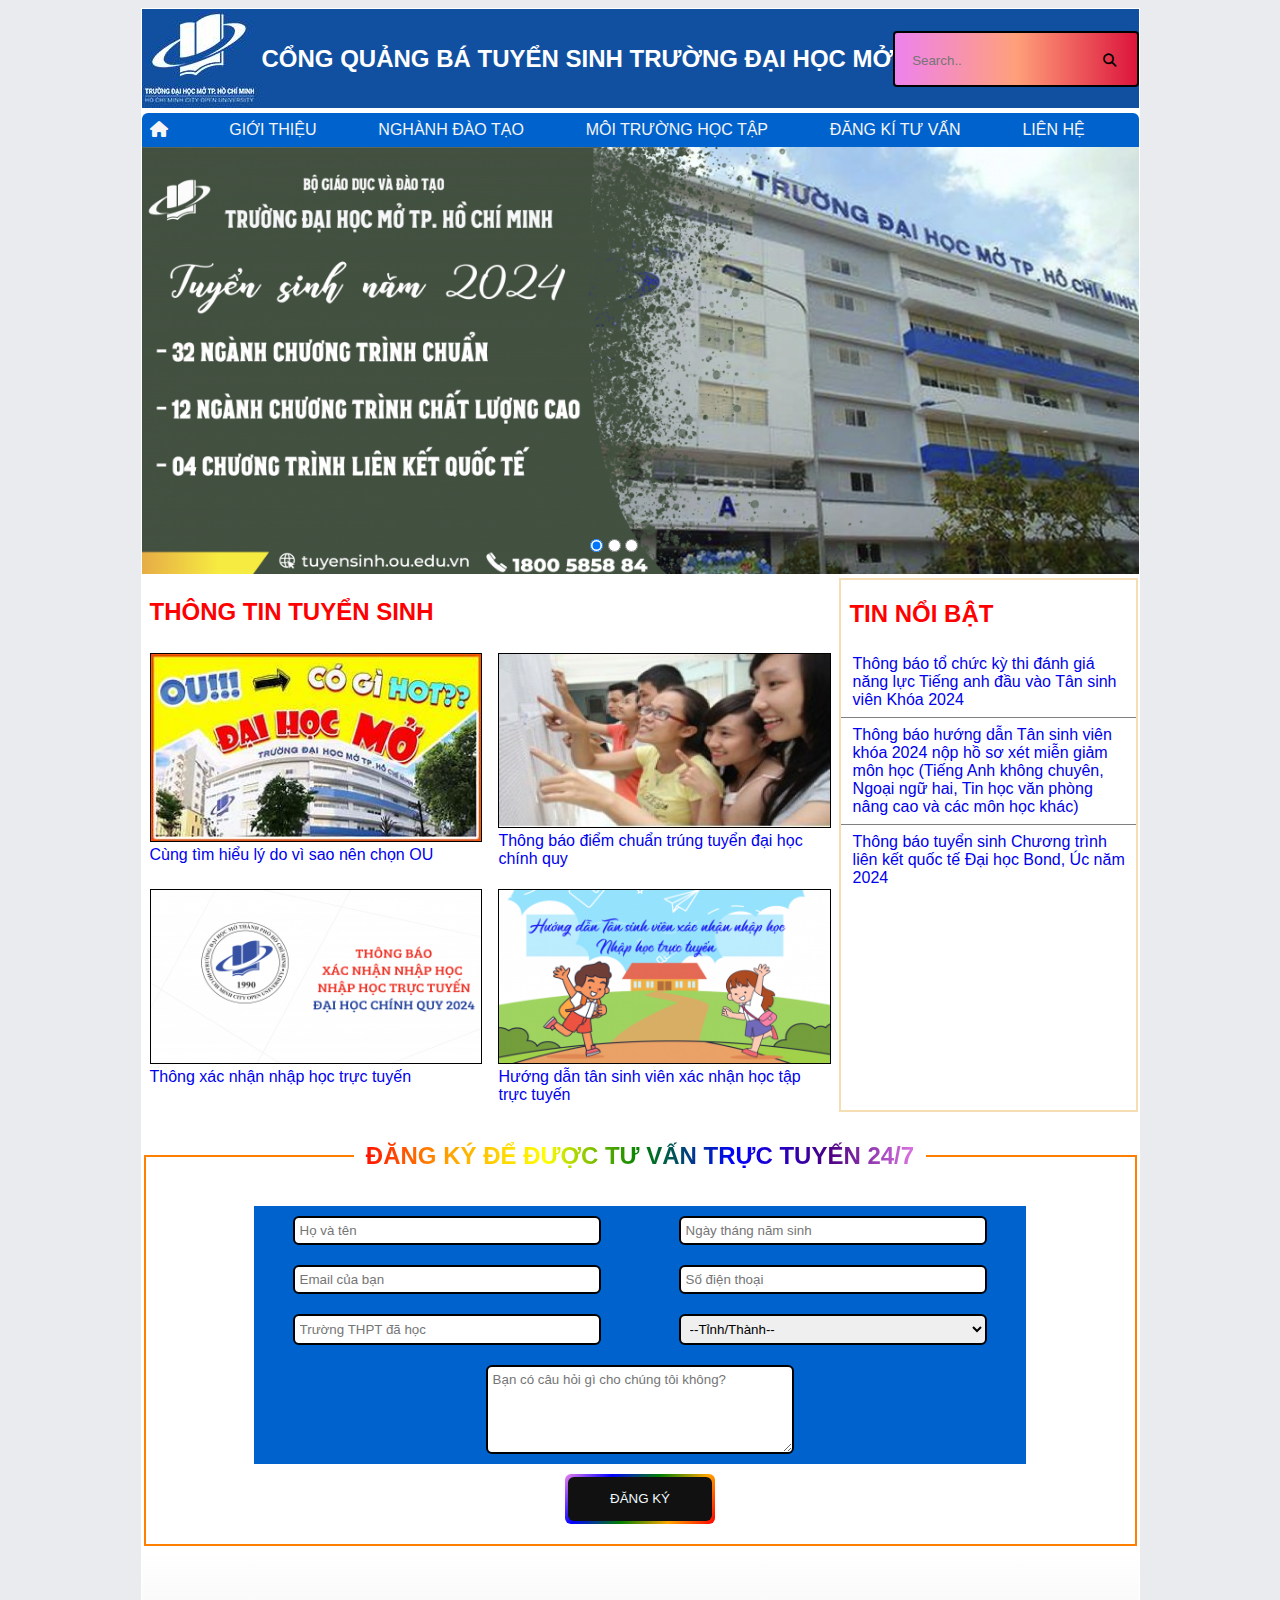
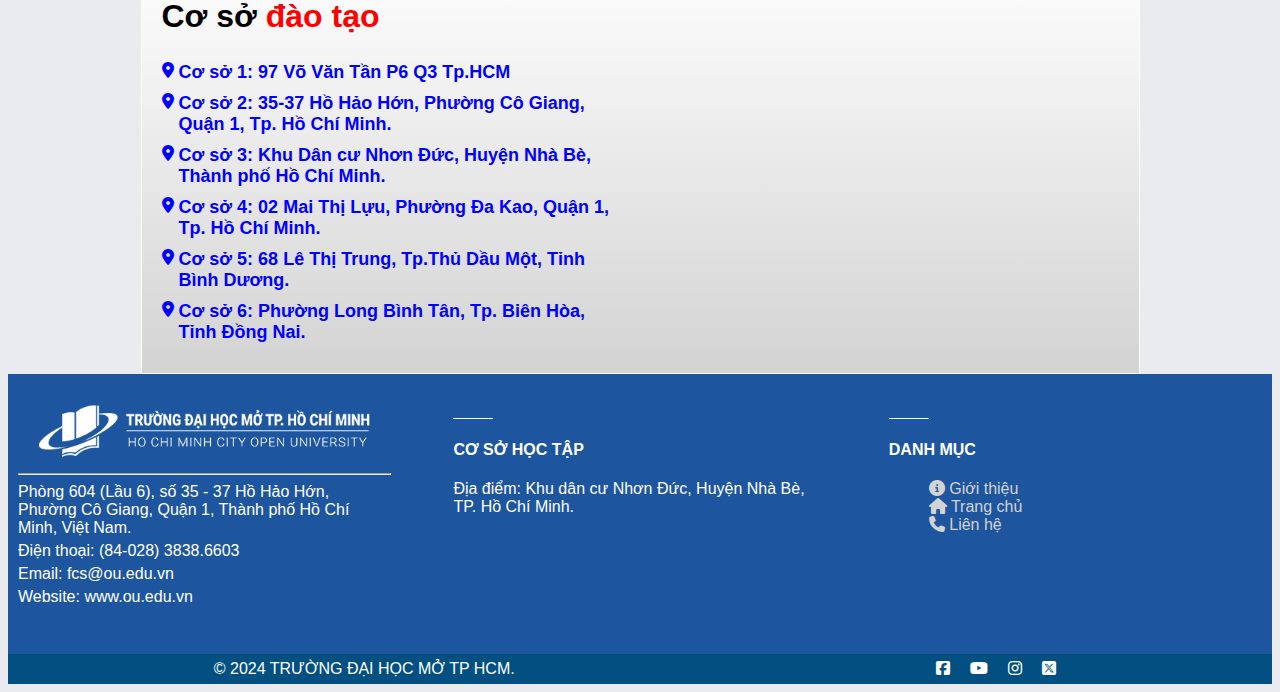
<file: index.html>
<!DOCTYPE html>
<html lang="en">
<head>
    <meta charset="UTF-8">
    <meta value="viewport" content="width=device-width, initial-scale=1.0">
    <meta http-equiv="refresh" content="600">
    <meta name="keywords" content="tuyen sinh, tuyen sinh ou, ou, dai hoc mo">
    <title>Quảng Bá Tuyển Sinh OU</title>
    <link rel="shortcut icon" href="image/shortcut-icon.png">
    <link rel="stylesheet" href="CSS/general.css">
    <link rel="stylesheet" href="CSS/styles.css">
    <link rel="stylesheet" href="CSS/media.css">
    <link rel="stylesheet" href="https://cdnjs.cloudflare.com/ajax/libs/animate.css/4.1.1/animate.min.css">
    <script src="JS/nav.js"></script>
    <script src="JS/registration.js"></script>
    <script src="JS/modal.js"></script>
    <script src="JS/DDHT.js"></script>
    <script src="JS/media.js"></script>
    <script src="JS/GoToTop.js"></script>
    <link rel="stylesheet" href="https://cdnjs.cloudflare.com/ajax/libs/font-awesome/6.6.0/css/all.min.css">
</head>
<body>
    <!-- MAIN-CONTAINER -->
    <div class="main-container">
      <!-- header-->
      <header class="flex center space-between">
        <div class="flex center">
            <img src="image/logoOU.png" alt="LOGO-OU">
            <h2 >CỔNG QUẢNG BÁ TUYỂN SINH TRƯỜNG ĐẠI HỌC MỞ</h2>
        </div>
        <form class="Search">
            <input type="text" placeholder="Search.." id="search"/>
            <p class="request">Vui lòng viết có dấu</p>
            <button type="button" class="searchButton"><i class="fa-solid fa-magnifying-glass"></i></button>
        </form>
      </header>
      <!-- nav -->
      <div class="container-nav">
        <div class="showmenu">
          <div class="flex center">
            <ul id="showmenu">
              <li class="showmenu-btn"></li>
              <li class="showmenu-btn"></li>
              <li class="showmenu-btn"></li>
            </ul>
            <span style="color: white;">&nbsp Danh Mục</span>
          </div>
        </div>
        <nav id="menu">
          <ul class="menu flex center space-between">
            <li class="sub"><a id="myLink" href="#"><i class="fa-solid fa-house"></i></a>
                <ul class="menu submenu">
                    <li><a href="https://ou.edu.vn" target="_blank">Trang Chủ OU</a></li>
                    <li><a href="../index.html">Trang Tuyển Sinh</a></li>
                </ul>
            </li>
            <li class="sub" ><a id="myLink" href="#">GIỚI THIỆU</a>
                <ul class="menu submenu">
                    <li><a href="HTML/gioithieu.html">Lịch Sử Phát Triển</a></li>
                    <li><a href="HTML/visaochonOU.html">Vì Sao Nên Chọn OU?</a></li>
                </ul>
            </li>
            <li class="sub" ><a id="myLink" href="#">NGHÀNH ĐÀO TẠO</a>
                <ul class="menu submenu">
                    <li><a href="HTML/CTDT.html">Các Khoa/Ngành Đại Trà</a></li>
                    <li><a target="_blank" href="https://tuyensinh.ou.edu.vn/gioi-thieu-khoa-dao-tao-dac-biet-chuong-trinh-chat-luong-cao-1716524095">Chương Trình Chất Lượng Cao</a></li>
                </ul>
            </li>
            <li class="sub"><a href="HTML/diadiemhoc.html">MÔI TRƯỜNG HỌC TẬP</a>
                <ul class="menu submenu">
                    <li><a href="HTML/diadiemhoc.html#CSVC">Cơ Sở Vật Chất</a></li>
                    <li><a href="#DDHT">Địa Điểm Học Tập</a></li>
                </ul>
            </li>
            <li><a href="#registration">ĐĂNG KÍ TƯ VẤN</a></li>
            <li class="sub contact" ><a id="myLink" href="#">LIÊN HỆ</a></li>
            <li>
              <form class="Search" id="menuSearch">
                <input type="text" placeholder="Search.." id="search"/>
                <button type="button" class="searchButton"><i class="fa-solid fa-magnifying-glass"></i></button>
              </form>
          </li>
          </ul>
        </nav>
      </div>
      <!-- aside -->
      <aside >
          <div class="img-group">
              <img src="image/tuyensinh_0.png" alt="TS" id="ads-image">
              <div class="radio-group">
                  <input type="radio" value="0" checked="checked"/> 
                  <input type="radio" value="1" /> 
                  <input type="radio" value="2" /> 
              </div>        
          </div>
      </aside>
      <section class="flex" id="information">
        <div class="admission-information center ">
            <h2>THÔNG TIN TUYỂN SINH</h2>
            <div class= "flex">
                <div>
                    <a href="#"><img src="image/OU_Hot.jpg" alt="OU"></a>
                    <a href="#">Cùng tìm hiểu lý do vì sao nên chọn OU</a>
                </div>
                <div>
                    <img src="image/OU_DiemChuan.jpg" alt="OU">
                    <a href="#">Thông báo điểm chuẩn trúng tuyển đại học chính quy</p>
                </div>   
                <div>
                    <img src="image/OU_NhapHoc.png" alt="OU">
                    <a href="#">Thông xác nhận nhập học trực tuyến</a>
                </div>
                <div>
                    <img src="image/OU_XacNhan.png" alt="OU">
                    <a href="#">Hướng dẫn tân sinh viên xác nhận học tập trực tuyến</a>
                </div>
            </div>
        </div>
        <div class="news">
            <h2>TIN NỔI BẬT</h2>
            <div><a href="#"> Thông báo tổ chức kỳ thi đánh giá năng lực Tiếng anh đầu vào Tân sinh viên Khóa 2024</a></div>
            <div><a href="#"> Thông báo hướng dẫn Tân sinh viên khóa 2024 nộp hồ sơ xét miễn giảm môn học
                 (Tiếng Anh không chuyên, Ngoại ngữ hai, Tin học văn phòng nâng cao và các môn học khác)</a></div>
            <div><a href="#">Thông báo tuyển sinh Chương trình liên kết quốc tế Đại học Bond, Úc năm 2024</a></div>     
        </div>  
      </section>
      <section id="registration">
        <fieldset class="registration">
            <legend><h2>ĐĂNG KÝ ĐỂ ĐƯỢC TƯ VẤN TRỰC TUYẾN 24/7</h2></legend>
            <form class="registration-form">
                <input id="name" type="text" placeholder="Họ và tên"/>
                <input type="text" placeholder="Ngày tháng năm sinh" title="dd/mm/yyyy">
                <input type="email" placeholder="Email của bạn"/>
                <input type="tel" placeholder="Số điện thoại"/>
                <input type="text" placeholder="Trường THPT đã học"/>
                <select>
                    <option value="">--Tỉnh/Thành--</option>
                    <option value="HCM">Hồ Chí Minh</option>
                    <option value="HN">Hà Nội</option>
                    <option value="Other">Khác</option>
                </select>
                <textarea id="question" rows="5" cols="5" placeholder="Bạn có câu hỏi gì cho chúng tôi không?"></textarea>
            </form>
            <button id="Sign up" type="submit"><span>ĐĂNG KÝ</span></button>
        </fieldset>
      </section>
      <!-- FOOTER1 -->

      <footer class="flex footer-1" id="DDHT">
        <div class="left">
          <h2 style="font-size: 2em">Cơ sở <b style="color: red">đào tạo</b></h2>
          <div class="location">
            <div value="https://www.google.com/maps/embed?pb=!1m14!1m8!1m3!1d1959.727964613623!2d106.6890907!3d10.77635!3m2!1i1024!2i768!4f13.1!3m3!1m2!1s0x31752f3ae35e3725%3A0x20c5174a47f97be3!2sHCMC%20Open%20University%20-%20Campus%201!5e0!3m2!1sen!2s!4v1723045579702!5m2!1sen!2s"><i class="fa-solid fa-location-dot location-dot"></i></div>
            <h3>Cơ sở 1: 97 Võ Văn Tần P6 Q3 Tp.HCM</h3>
          
          </div>
          <div class="location">
            <div value="https://www.google.com/maps/embed?pb=!1m14!1m8!1m3!1d3919.6581948989224!2d106.6896943!3d10.7608041!3m2!1i1024!2i768!4f13.1!3m3!1m2!1s0x31752f114014707f%3A0x3f198b980ca59fdf!2zVHLGsOG7nW5nIMSQ4bqhaSBo4buNYyBN4bufIFRQLkhDTSAtIEPGoSBz4bufIDI!5e0!3m2!1svi!2s!4v1723042757717!5m2!1svi!2s" >
              <i class="fa-solid fa-location-dot location-dot"></i></div>
            <h3>Cơ sở 2: 35-37 Hồ Hảo Hớn, Phường Cô Giang, Quận 1, Tp. Hồ Chí Minh.</h3>
            
          </div>
          <div class="location">
            <div value="https://www.google.com/maps/embed?pb=!1m14!1m8!1m3!1d3920.748477728001!2d106.6894065!3d10.676621!3m2!1i1024!2i768!4f13.1!3m3!1m2!1s0x31753100099ce9ed%3A0xdb6079801f0735ea!2sCity%20Open%20University.%20Ho%20Chi%20Minh%20(campus%203)!5e0!3m2!1sen!2s!4v1723045352738!5m2!1sen!2s"><i class="fa-solid fa-location-dot location-dot"></i></div>
            <h3>Cơ sở 3: Khu Dân cư Nhơn Đức, Huyện Nhà Bè, Thành phố Hồ Chí Minh.</h3>
          
          </div>
          <div class="location">
            <div value="https://www.google.com/maps/embed?pb=!1m14!1m8!1m3!1d1959.6408278862355!2d106.6990772!3d10.7897267!3m2!1i1024!2i768!4f13.1!3m3!1m2!1s0x317529e8d744f63d%3A0x31898635045b854c!2zMiDEkC4gTWFpIFRo4buLIEzhu7F1LCDEkGEgS2FvLCBQaMO6IE5odeG6rW4sIEjhu5MgQ2jDrSBNaW5oLCBWaeG7h3QgTmFt!5e0!3m2!1svi!2s!4v1723045248260!5m2!1svi!2s"><i class="fa-solid fa-location-dot location-dot"></i></div>
            <h3>Cơ sở 4: 02 Mai Thị Lựu, Phường Đa Kao, Quận 1, Tp. Hồ Chí Minh.</h3>
            
          </div>
          <div class="location">
            <div value="https://www.google.com/maps/embed?pb=!1m14!1m8!1m3!1d3916.6965508039907!2d106.6715896!3d10.9862616!3m2!1i1024!2i768!4f13.1!3m3!1m2!1s0x3174d11f9dabb983%3A0x319be7faa14dc1ed!2sHCMC%20Open%20University%20-%20Binh%20Duong%20Campus!5e0!3m2!1sen!2s!4v1723045465203!5m2!1sen!2s"><i class="fa-solid fa-location-dot location-dot"></i></div>
            <h3>Cơ sở 5: 68 Lê Thị Trung, Tp.Thủ Dầu Một, Tỉnh Bình Dương.</h3>
          
          </div>
          <div class="location">
            <div value="https://www.google.com/maps/embed?pb=!1m14!1m8!1m3!1d3917.746643877618!2d106.8503496!3d10.9068493!3m2!1i1024!2i768!4f13.1!3m3!1m2!1s0x3174df036dcc0eb5%3A0x24fd189798445572!2zVHLGsOG7nW5nIMSQ4bqhaSBI4buNYyBN4bufIFRQLiBI4buTIENow60gTWluaCBDUzI!5e0!3m2!1sen!2s!4v1723045523253!5m2!1sen!2s"><i class="fa-solid fa-location-dot location-dot"></i></div>
            <h3>Cơ sở 6: Phường Long Bình Tân, Tp. Biên Hòa, Tỉnh Đồng Nai.</h3>
          
          </div>
        </div>
        <div class="right">
            <iframe id="mainscreen"
              src="https://www.google.com/maps/embed?pb=!1m14!1m8!1m3!1d1959.727964613623!2d106.6890907!3d10.77635!3m2!1i1024!2i768!4f13.1!3m3!1m2!1s0x31752f3ae35e3725%3A0x20c5174a47f97be3!2zVHLGsOG7nW5nIMSQ4bqhaSBo4buNYyBN4bufIFRQLkhDTSAtIEPGoSBz4bufIDE!5e0!3m2!1svi!2s!4v1723036397696!5m2!1svi!2s"
              width="100%"
              height="100%"
              style="border: 0"
              allowfullscreen=""
              loading="lazy"
              referrerpolicy="no-referrer-when-downgrade"
            ></iframe>
          </div>
        </div>
      </footer>
    </div>
    <!-- MAIN-CONTAINER -->

   
  <!-- FOOTER2 -->
  <footer class="footer-2">
    <div class="footer-2-wrapper">
      <div class="container flex">
        <div id="col-1">
          <img
            class="img-responsive"
            src="image/Logo.png"
            alt="LOGO-OU"
          />
          <hr />
          <div class="information">
            <p>
              Phòng 604 (Lầu 6), số 35 - 37 Hồ Hảo Hớn, Phường Cô Giang, Quận
              1, Thành phố Hồ Chí Minh, Việt Nam.
            </p>
            <p>Điện thoại: (84-028) 3838.6603</p>
            <p>Email: fcs@ou.edu.vn</p>
            <p>Website: www.ou.edu.vn</p>
          </div>
        </div>
        <div id="col-2">
          <div class="footer-linebreak"></div>
          <h4>CƠ SỞ HỌC TẬP</h4>
          <p>Địa điểm: Khu dân cư Nhơn Đức, Huyện Nhà Bè, TP. Hồ Chí Minh.</p>
        </div>
        <div id="col-3">
          <div class="footer-linebreak"></div>
          <h4>DANH MỤC</h4>
          <ul>
            <li><a href="#"><i class="fa-solid fa-circle-info"></i> Giới thiệu</a></li>
            <li><a href="#"><i class="fa-solid fa-house"></i> Trang chủ</a></li>
            <li><a href="#"><i class="fa-solid fa-phone"></i> Liên hệ</a></li>
          </ul>
        </div>
      </div>
    </div>
    <div class="media-and-copyright-container" >
      <div class="copyright">© 2024 TRƯỜNG ĐẠI HỌC MỞ TP HCM.</div>
      <ul class="media-container flex">
        <a href="#">
          <li class="media-icon"><i class="fa-brands fa-square-facebook"></i></li>
        </a>
        <a href="#">
          <li class="media-icon"><i class="fa-brands fa-youtube"></i></li>
        </a>
        <a href="#">
          <li class="media-icon"><i class="fa-brands fa-instagram"></i></li>
        </a>
        <a href="#">
          <li class="media-icon"><i class="fa-brands fa-square-x-twitter"></i></li>
        </a>
      </ul>
    </div>
    
  </footer>

  <!-- FOOTER2 -->
   
  <!-- go to top -->
  <div class="GoTop">
    <a id="myLink" href="#"> <img src="image/go-to-top.png" alt="Go To Top"></a>
  </div>

  <!-- MODAL -->

  <div class="modal" id="myModal">
    <div class="modal-container animate__animated animate__fadeInDownBig">
      <div class="modal-header">
        <span class="close">&times;</span>
        <h2>LIÊN HỆ</h2>
      </div>
      <div class="modal-body">
        <form class="contact-form" id="contact-form">
          <h5>Họ và tên</h5>
          <input type="text" class="info" id="name" />
          <h5>Email</h5>
          <input type="text" class="info" id="email" />
          <h5>Tiêu đề</h5>
          <input type="text" class="info" id="title" />
          <h5>Nội dung</h5>
          <textarea rows="5" cols="80" class="info" id="content"></textarea>
        </form>
      </div>
      <div class="modal-footer">
        <button class="abort" id="abort">Hủy</button>
        <button class="submit" id="submit">Gửi</button>
      </div>
    </div>
  </div>

  <!-- MODAL -->
</body>
</html>
</file>
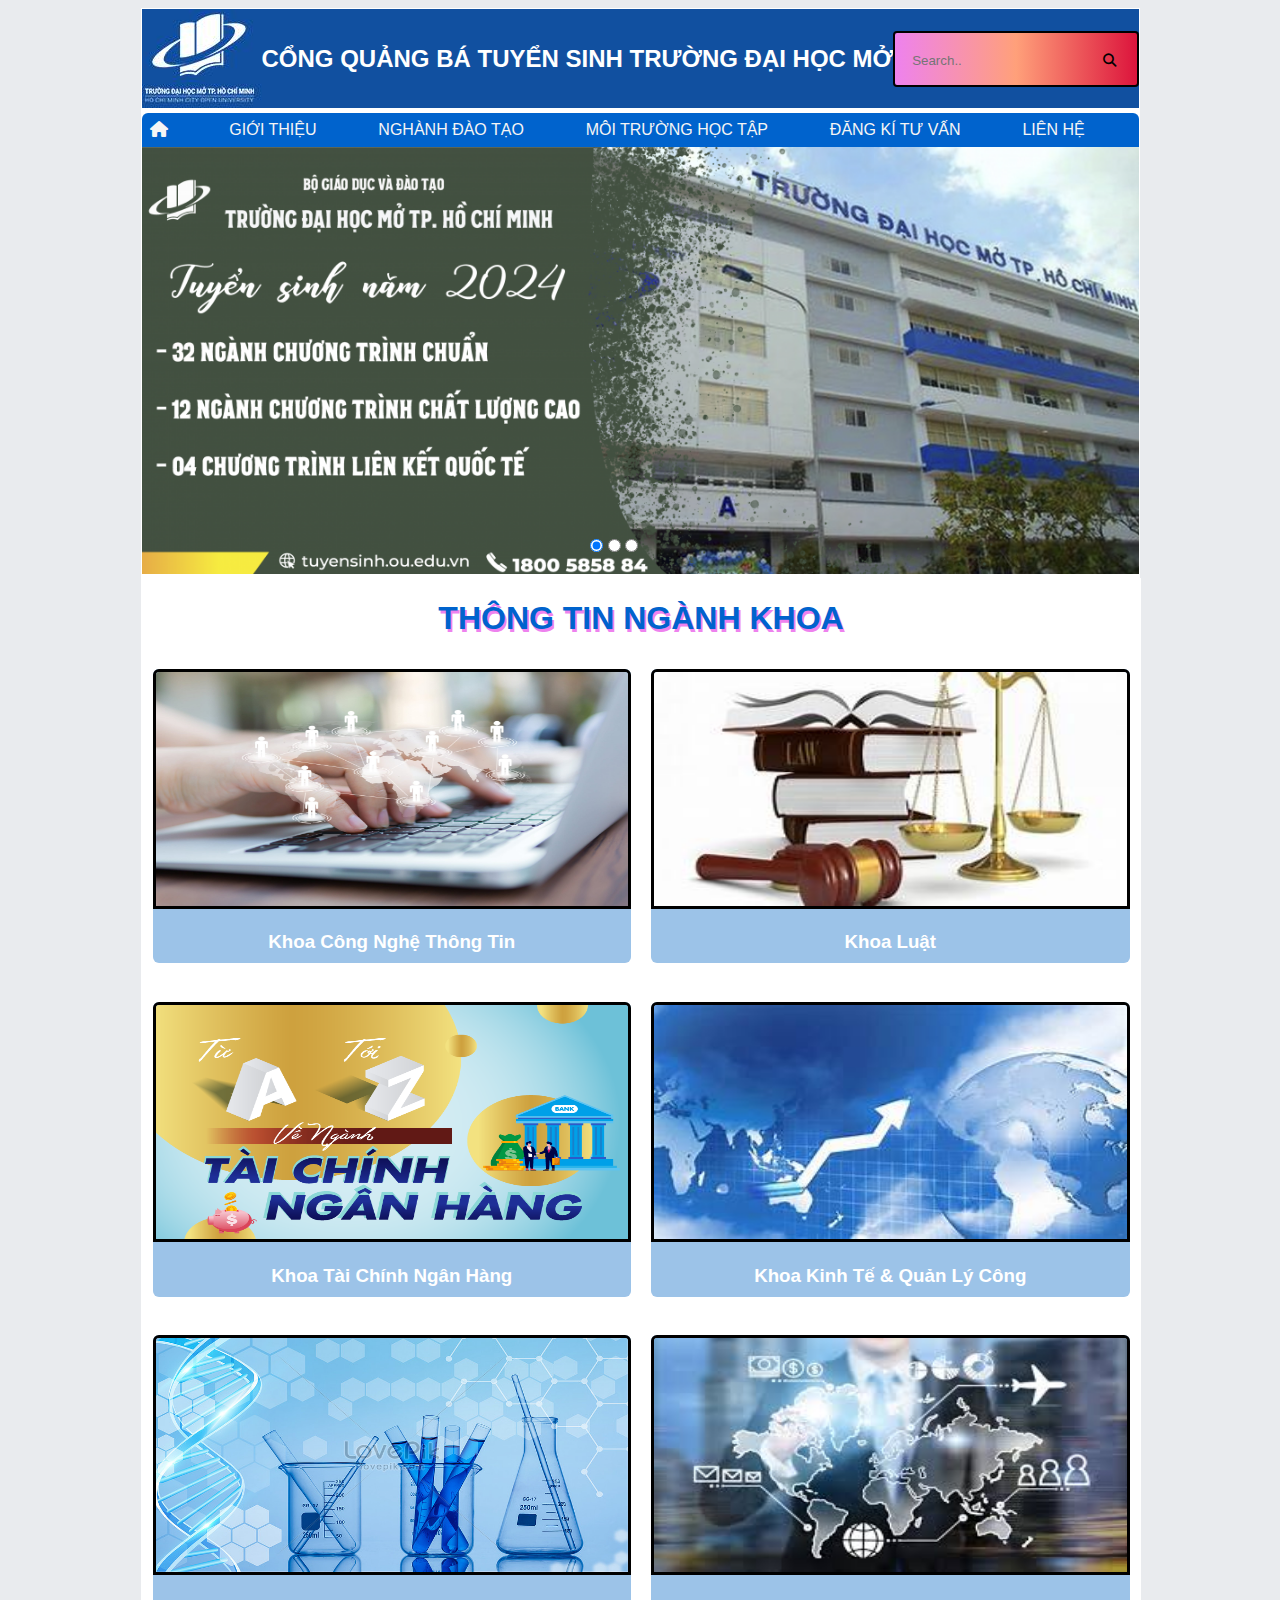
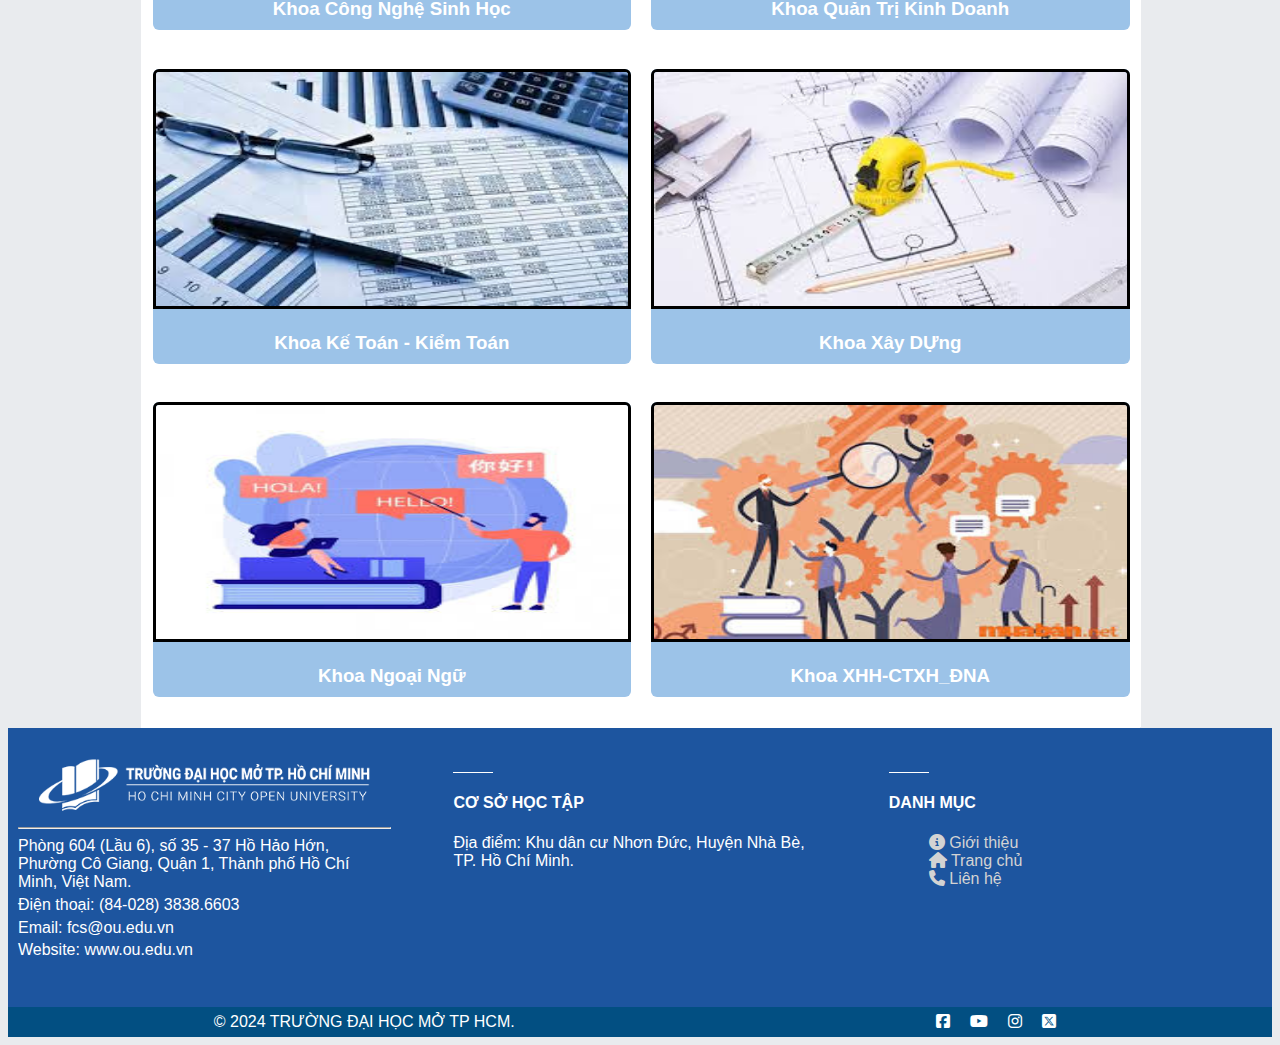
<file: HTML/CTDT.html>
<!DOCTYPE html>
<html lang="en">
<head>
    <meta charset="UTF-8">
    <meta name="viewport" content="width=device-width, initial-scale=1.0">
    <meta http-equiv="refresh" content="600">
    <meta name="keywords" content="tuyen sinh, tuyen sinh ou, ou, dai hoc mo">
    <title>Chương Trình Đào Tạo</title>
    <link rel="shortcut icon" href="../image/shortcut-icon.png">
    <link rel="stylesheet" href="../CSS/general.css">
    <link rel="stylesheet" href="../CSS/CTDT.css">
    <link rel="stylesheet" href="../CSS/media.css">
    <link rel="stylesheet" href="https://cdnjs.cloudflare.com/ajax/libs/font-awesome/6.6.0/css/all.min.css">
    <link rel="stylesheet" href="https://cdnjs.cloudflare.com/ajax/libs/animate.css/4.1.1/animate.min.css">
    <script src="../JS/Search.js"></script>
    <script src="../JS/nav2.js"></script>
    <script src="../JS/modal.js"></script>
    <script src="../JS/media.js"></script>
    <script src="../JS/GoToTop.js"></script>
</head>
<body>
  <!-- MAIN-CONTAINER -->
  <div class="main-container">
    <header class="flex center space-between">
        <div class="flex center">
            <img src="../image/logoOU.png" alt="LOGO-OU">
            <h2 >CỔNG QUẢNG BÁ TUYỂN SINH TRƯỜNG ĐẠI HỌC MỞ</h2>
        </div>
        <form class="Search">
            <input type="text" placeholder="Search.." id="search"/>
            <p class="request">Vui lòng viết có dấu</p>
            <button type="button" class="searchButton"><i class="fa-solid fa-magnifying-glass"></i></button>
        </form>
    </header>
     <!-- nav -->
    <div class="container-nav">
      <div class="showmenu">
        <div class="flex center">
          <ul id="showmenu">
            <li class="showmenu-btn"></li>
            <li class="showmenu-btn"></li>
            <li class="showmenu-btn"></li>
          </ul>
          <span style="color: white;">&nbsp Danh Mục</span>
        </div>
      </div>
      <nav id="menu">
        <ul class="menu flex center space-between">
          <li class="sub"><a id="myLink" href="#"><i class="fa-solid fa-house"></i></a>
              <ul class="menu submenu">
                  <li><a href="https://ou.edu.vn" target="_blank">Trang Chủ OU</a></li>
                  <li><a href="../index.html">Trang Tuyển Sinh</a></li>
              </ul>
          </li>
          <li class="sub" ><a id="myLink" href="#">GIỚI THIỆU</a>
              <ul class="menu submenu">
                  <li><a href="../HTML/gioithieu.html">Lịch Sử Phát Triển</a></li>
                  <li><a href="../HTML/visaochonOU.html">Vì Sao Nên Chọn OU?</a></li>
              </ul>
          </li>
          <li class="sub" ><a id="myLink" href="#">NGHÀNH ĐÀO TẠO</a>
              <ul class="menu submenu">
                  <li><a href="../HTML/CTDT.html">Các Khoa/Ngành Đại Trà</a></li>
                  <li><a href="https://tuyensinh.ou.edu.vn/gioi-thieu-khoa-dao-tao-dac-biet-chuong-trinh-chat-luong-cao-1716524095">Chương Trình Chất Lượng Cao</a></li>
              </ul>
          </li>
          <li class="sub"><a href="../HTML/diadiemhoc.html">MÔI TRƯỜNG HỌC TẬP</a>
              <ul class="menu submenu">
                  <li><a href="../HTML/diadiemhoc.html#CSVC">Cơ Sở Vật Chất</a></li>
                  <li><a href="../index.html#DDHT">Địa Điểm Học Tập</a></li>
              </ul>
          </li>
          <li><a href="../index.html#registration">ĐĂNG KÍ TƯ VẤN</a></li>
          <li class="sub contact" ><a id="myLink" href="#">LIÊN HỆ</a></li>
          <li>
            <form class="Search" id="menuSearch">
              <input type="text" placeholder="Search.." id="search"/>
              <p class="request">Vui lòng viết có dấu</p>
              <button type="button" class="searchButton"><i class="fa-solid fa-magnifying-glass"></i></button>
            </form>
         </li>
        </ul>
      </nav>
    </div> 
    <!-- aside -->
    <aside >
      <div class="img-group">
          <img src="../image/tuyensinh_0.png" alt="TS" id="ads-image">
          <div class="radio-group">
              <input type="radio" value="0" checked="checked"/> 
              <input type="radio" value="1" /> 
              <input type="radio" value="2" /> 
          </div>        
      </div>
    </aside>
    <!-- main -->
    <main class="infos main-container">
      <h1 class="info-title">THÔNG TIN NGÀNH KHOA</h1>
      <div class="faculties flex">  
        <div class="faculty" id="CNTT">
          <div>
            <div class="info-box">
              <img src="../image/Khoa_CNTT.jpg" alt="CNTT">
              <div class="detail">Khoa hiện đang đào tạo bậc học Đại Học (4 năm) với 06 chương trình theo định hướng nghề nghiệp: Khoa học máy tính,
                Công nghệ thông tin, Công nghệ thông tin tăng cường tiếng Nhật, Hệ thống thông tin quản lý,
                Ngành Trí tuệ nhân tạo thuộc chương trình chuẩn và ngành Khoa học máy tính thuộc chương trình chất lượng cao.</div>
            </div>            
            <h3>Khoa Công Nghệ Thông Tin</h3>
          </div>
          
        </div>
        <div class="faculty" id="Law">
          <div>
            <div class="info-box">
              <img src="../image/Khoa_Law.jpg" alt="Law">
              <div class="detail">Khoa Luật đào tạo hai ngành Luật và Luật Kinh tế. Sinh viên tốt nghiệp được cấp bằng cử nhân Luật và
                 cử nhân Luật Kinh tế có trình độ chuyên môn vững vàng về kiến thức luật học và kiến thức bổ trợ khác.</div>
            </div>
            <h3>Khoa Luật</h3>
          </div>  
        </div>      
        <div class="faculty" id="TCNH">
          <div>
            <div class="info-box">
              <img src="../image/Khoa_TCNH" alt="TCNH">
              <div class="detail">Khoa Tài chính – Ngân Hàng thực hiện nhiệm vụ đào tạo với 3 chuyên ngành chính là: chuyên ngành tài chính doanh
              nghiệp, chuyên ngành đầu tư tài chính (Kinh doanh chứng khoán) và chuyên ngành Ngân Hàng.</div>
            </div>
            <h3>Khoa Tài Chính Ngân Hàng</h3>
          </div>  
        </div>
        <div class="faculty" id="KT&QLC">
          <div >
            <div class="info-box">
              <img src="../image/Khoa_KT&QLC.jpg" alt="KT&QLC">
              <div class="detail">Khoa Kinh tế và Quản lý công được thành lập năm 2007 trên cơ sở tách khoa Kinh tế - Quản trị Kinh doanh thành khoa Kinh tế và khoa Quản trị Kinh doanh.
                Đến năm 2010, Khoa Kinh tế đổi tên thành khoa Kinh tế và Luật để phù hợp với hai ngành đào tạo của khoa là ngành Kinh tế và ngành Luật Kinh tế.</div>
            </div>
            <h3>Khoa Kinh Tế & Quản Lý Công</h3>
          </div>  
        </div>
        <div class="faculty"  id="CNSH">
          <div>
            <div class="info-box">
              <img src="../image/Khoa_CNSH.jpg" alt="CNSH">
              <div class="detail"> Được thành lập từ tháng 6 năm 1991, đầu tiên được đặt tên là “ Ban Kỹ thuật sinh học”.
                Năm 1993, Trường có quyết định đổi tên thành “Khoa Công nghệ sinh học”, là Trường đầu tiên tại Việt Nam được
                Bộ Giáo dục và Đào tạo cho phép đào tạo ngành Công nghệ sinh học.</div>
            </div>
            <h3>Khoa Công Nghệ Sinh Học</h3>
          </div>  
        </div>
        <div class="faculty" id="QTKD">
          <div>
            <div class="info-box">
              <img src="../image/Khoa_QTKD.jpg" alt="QTKD">
              <div class="detail">Ngành Quản trị kinh doanh gồm 2 chuyên ngành: Quản trị kinh doanh tổng hợp và Khởi nghiệp và đổi mới sáng tạo:<br>
                -    Quản trị nhân lực (mã ngành: 7340404) <br>
                -    Kinh doanh quốc tế (mã ngành: 7340120)<br>
                -    Marketing (mã ngành: 7340115)<br>
                -    Du lịch (mã ngành: 7810101)<br>
                -    Logistics và quản lý chuỗi cung ứng (7510605)</div>
            </div>
            <h3>Khoa Quản Trị Kinh Doanh</h3>
          </div>  
        </div>
        <div class="faculty" id="KT-KT">
          <div>
            <div class="info-box">
              <img src="../image/Khoa_KT_KT.jpg" alt="KT_KT">
              <div class="detail">Khoa Kế toán – Kiểm toán đào tạo và cung cấp nguồn nhân lực kế toán, kiểm toán cho các doanh nghiệp và tổ chức
                 trong nền kinh tế. Khoa có quan hệ hợp tác chặt chẽ với các doanh nghiệp, công ty kiểm toán và với các tổ chức nghề nghiệp
                 như Hội Kế toán TP. HCM (HAA), Hội Kiểm toán viên hành nghề (VACPA), Hội Kế toán công chứng Anh quốc (ACCA). </div>
            </div>
            <h3>Khoa Kế Toán - Kiểm Toán</h3>
          </div>  
        </div>
        <div class="faculty" id="XD">
          <div >
            <div class="info-box">
              <img src="../image/Khoa_XD.jpg" alt="XD">
              <div class="detail">Khoa Xây Dựng - Trường Đại học Mở TP.HCM, được thành lập từ năm 1992. Tiền thân là Khoa Công thôn,
                 Khoa Kỹ thuật Công nghệ và Khoa Xây dựng - Điện. Đến năm 2018 chính thức có tên là Khoa Xây Dựng.</div>
            </div>
            <h3>Khoa Xây DỰng</h3>
          </div>  
        </div>
        <div class="faculty" id="NN">
          <div>
            <div class="info-box">
              <img src="../image/Khoa_NN.jpg" alt="NN">
              <div class="detail">Khoa Ngoại ngữ định hướng đào tạo các cử nhân Ngoại ngữ có kiến thức chuyên môn tốt, đạt chuẩn năng lực ngôn ngữ
                 theo yêu cầu của Bộ Giáo dục và Đào tạo, năng động, sáng tạo, có khả năng hội nhập cao vào thị trường lao động quốc tế đáp ứng 
                 nhu cầu của cá nhân người học và của xã hội.</div>
            </div>           
            <h3>Khoa Ngoại Ngữ</h3>
          </div>  
        </div>
        <div class="faculty" id="XHH+CTXH_DNA">
          <div>
            <div class="info-box">
              <img src="../image/Khoa_XHH+CTXH_DNA.jpg" alt="XHH+CTXH_DNA">
              <div class="detail">Khoa Xã hội học - Công tác xã hội - Đông Nam Á đào tạo ngành Đông Nam Á học từ năm 1991, ngành Xã hội học năm 1992. 
                Năm 2004, Khoa chính thức đào tạo ngành Công tác xã hội khi Bộ giáo dục và đào tạo cho phép cấp mã ngành. 
                Năm 2023, Khoa đào tạo thêm một ngành mới: Tâm lý học.
                Trường Đại học Mở TPHCM và Khoa là những đơn vị đầu tiên trên cả nước đào tạo XHH-CTXH-ĐNÁ.</div>
            </div>
            <h3>Khoa XHH-CTXH_ĐNA</h3>
          </div>  
        </div>
      </div>
    </main>
  </div>
  <footer class="footer-2">
    <div class="footer-2-wrapper">
      <div class="container flex">
        <div id="col-1">
          <img
            class="img-responsive"
            src="../image/Logo-footer.png"
            alt="LOGO-OU"
          />
          <hr />
          <div class="information">
            <p>
              Phòng 604 (Lầu 6), số 35 - 37 Hồ Hảo Hớn, Phường Cô Giang, Quận
              1, Thành phố Hồ Chí Minh, Việt Nam.
            </p>
            <p>Điện thoại: (84-028) 3838.6603</p>
            <p>Email: fcs@ou.edu.vn</p>
            <p>Website: www.ou.edu.vn</p>
          </div>
        </div>
        <div id="col-2">
          <div class="footer-linebreak"></div>
          <h4>CƠ SỞ HỌC TẬP</h4>
          <p>Địa điểm: Khu dân cư Nhơn Đức, Huyện Nhà Bè, TP. Hồ Chí Minh.</p>
        </div>
        <div id="col-3">
          <div class="footer-linebreak"></div>
          <h4>DANH MỤC</h4>
          <ul>
            <li><a href="#"><i class="fa-solid fa-circle-info"></i> Giới thiệu</a></li>
            <li><a href="#"><i class="fa-solid fa-house"></i> Trang chủ</a></li>
            <li><a href="#"><i class="fa-solid fa-phone"></i> Liên hệ</a></li>
          </ul>
        </div>
      </div>
    </div>
    <div class="media-and-copyright-container" >
      <div class="copyright">© 2024 TRƯỜNG ĐẠI HỌC MỞ TP HCM.</div>
      <ul class="media-container flex">
        <a href="#">
          <li class="media-icon"><i class="fa-brands fa-square-facebook"></i></li>
        </a>
        <a href="#">
          <li class="media-icon"><i class="fa-brands fa-youtube"></i></li>
        </a>
        <a href="#">
          <li class="media-icon"><i class="fa-brands fa-instagram"></i></li>
        </a>
        <a href="#">
          <li class="media-icon"><i class="fa-brands fa-square-x-twitter"></i></li>
        </a>
      </ul>
    </div>
  </footer>
  <!-- FOOTER2 -->
   
  <!-- go to top -->
  <div class="GoTop">
    <a id="myLink" href="#"> <img src="../image/go-to-top.png" alt="Go To Top"></a>
  </div>

  <!-- MODAL -->
  
   <div class="modal" id="myModal">
    <div class="modal-container animate__animated animate__fadeInDownBig">
      <div class="modal-header">
        <span class="close">&times;</span>
        <h2>LIÊN HỆ</h2>
      </div>
      <div class="modal-body">
        <form class="contact-form" id="contact-form">
          <h5>Họ và tên</h5>
          <input type="text" class="info" id="name" />
          <h5>Email</h5>
          <input type="text" class="info" id="email" />
          <h5>Tiêu đề</h5>
          <input type="text" class="info" id="title" />
          <h5>Nội dung</h5>
          <textarea rows="5" cols="80" class="info" id="content"></textarea>
        </form>
      </div>
      <div class="modal-footer">
        <button class="abort" id="abort">Hủy</button>
        <button class="submit" id="submit">Gửi</button>
      </div>
    </div>
  </div>

  
  <!-- MODAL -->
      
</body>
</html>
</file>
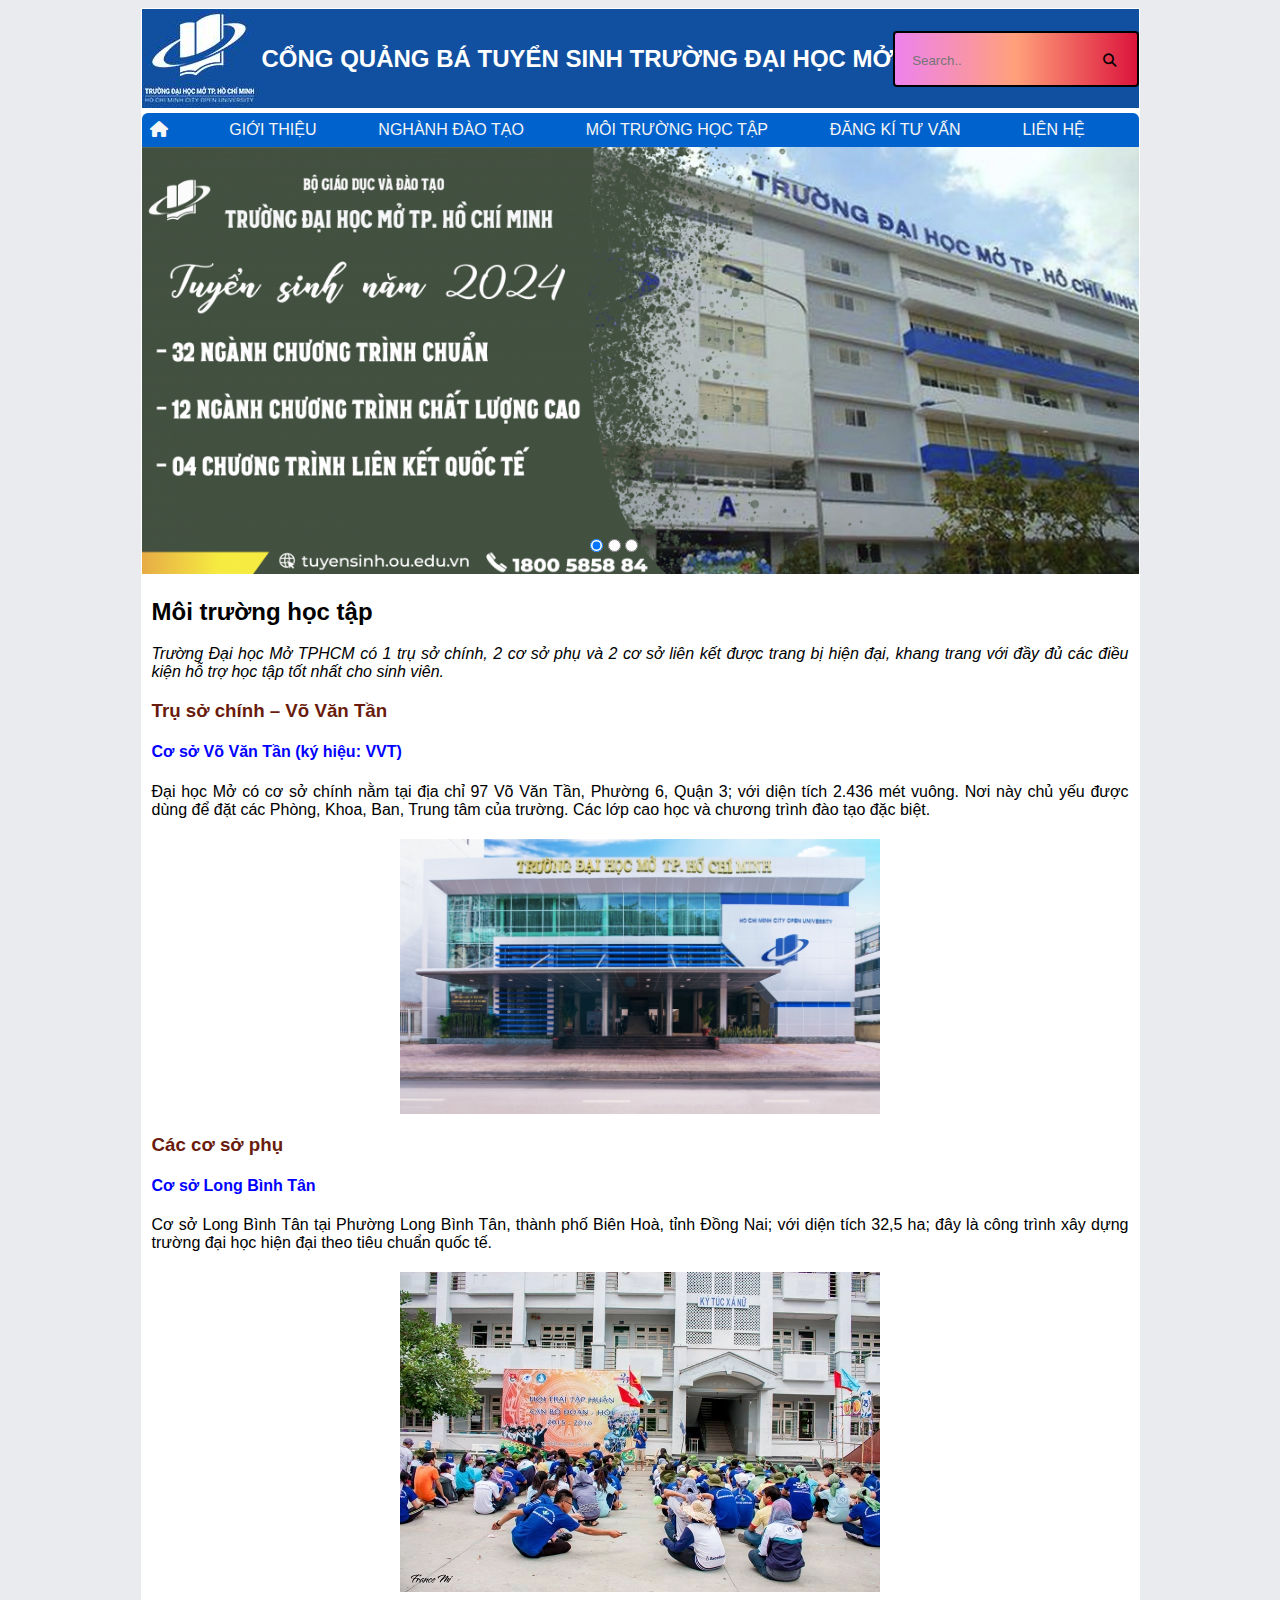
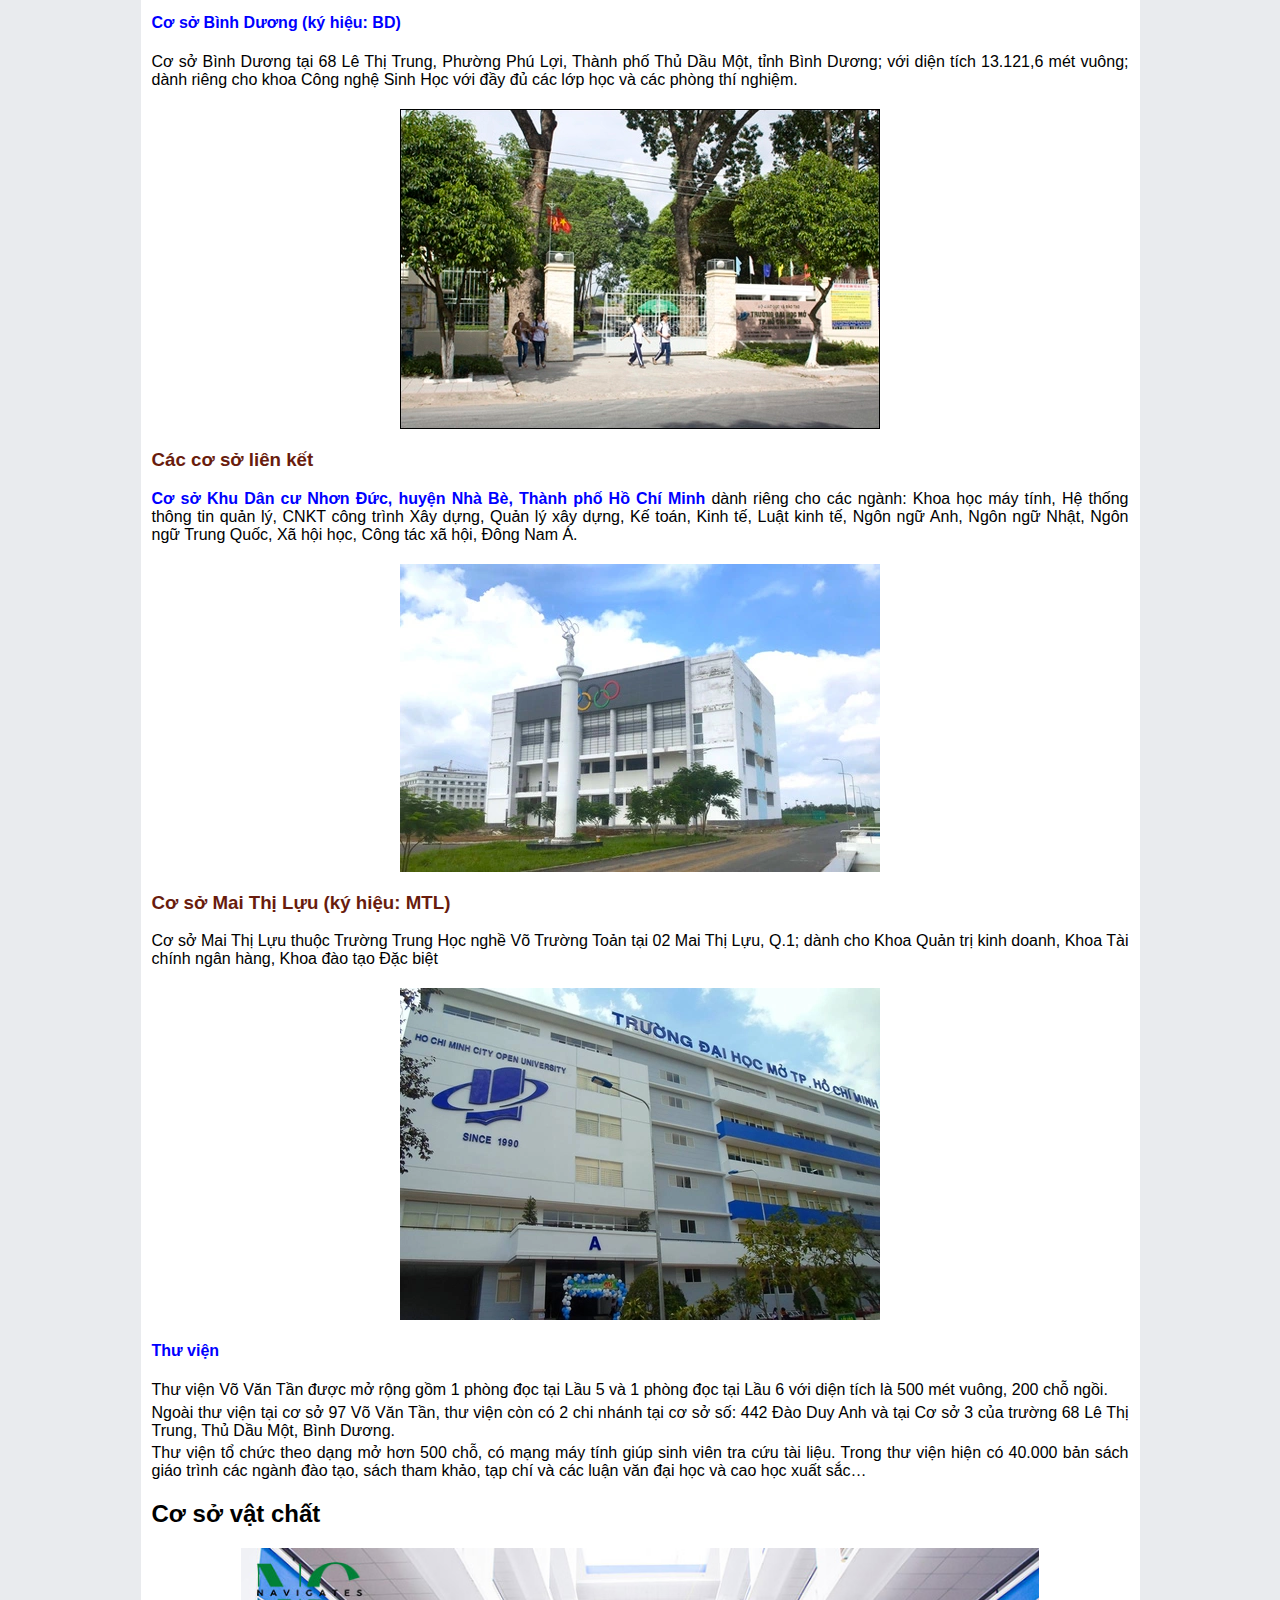
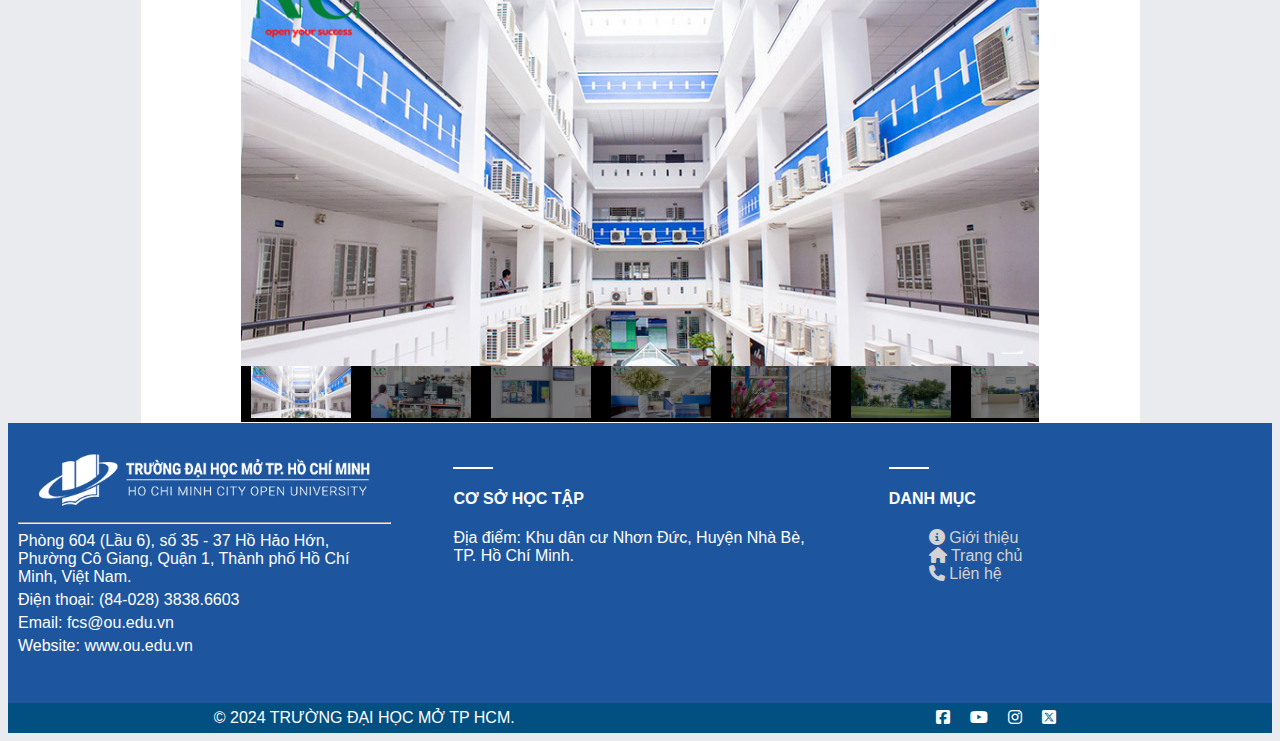
<file: HTML/diadiemhoc.html>
<!DOCTYPE html>
<html lang="en">
  <head>
    <meta charset="UTF-8" />
    <meta value="viewport" content="width=device-width, initial-scale=1.0" />
    <meta http-equiv="refresh" content="600">
    <meta name="keywords" content="tuyen sinh, tuyen sinh ou, ou, dai hoc mo">
    <title>Môi Trường Học Tập</title>
    <link rel="shortcut icon" href="../image/shortcut-icon.png">
    <link rel="stylesheet" href="../CSS/general.css" />
    <link rel="stylesheet" href="../CSS/diadiemhoc.css" />
    <link rel="stylesheet" href="../CSS/media.css">
    <link rel="stylesheet" href="https://cdnjs.cloudflare.com/ajax/libs/animate.css/4.1.1/animate.min.css">
    <link
      rel="stylesheet"
      href="https://cdnjs.cloudflare.com/ajax/libs/font-awesome/6.6.0/css/all.min.css"
    />
    <script src="../JS/diadiemhoc.js"></script>
    <script src="../JS/modal.js"></script>
    <script src="../JS/nav2.js"></script>
    <script src="../JS/media.js"></script>
    <script src="../JS/GoToTop.js"></script>
  </head>
  <body>
    <!-- MAIN-CONTAINER -->
    <div class="main-container">
      <!-- HEADER -->
      <header class="flex center space-between">
        <div class="flex center">
            <img src="../image/logoOU.png" alt="LOGO-OU">
            <h2>CỔNG QUẢNG BÁ TUYỂN SINH TRƯỜNG ĐẠI HỌC MỞ</h2>
        </div>
        <form class="Search">
            <input type="text" placeholder="Search.." id="search"/>
            <p class="request">Vui lòng viết có dấu</p>
            <button type="button" class="searchButton"><i class="fa-solid fa-magnifying-glass"></i></button>
        </form>
    </header>

      <!-- NAVIGATION -->

      <div class="container-nav">
        <div class="showmenu">
          <div class="flex center">
            <ul id="showmenu">
              <li class="showmenu-btn"></li>
              <li class="showmenu-btn"></li>
              <li class="showmenu-btn"></li>
            </ul>
            <span style="color: white;">&nbsp Danh Mục</span>
          </div>
        </div>
        <nav id="menu">
          <ul class="menu flex center space-between">
            <li class="sub"><a id="myLink" href="#"><i class="fa-solid fa-house"></i></a>
                <ul class="menu submenu">
                    <li><a href="https://ou.edu.vn" target="_blank">Trang Chủ OU</a></li>
                    <li><a href="../index.html">Trang Tuyển Sinh</a></li>
                </ul>
            </li>
            <li class="sub" ><a id="myLink" href="#">GIỚI THIỆU</a>
                <ul class="menu submenu">
                    <li><a href="../HTML/gioithieu.html">Lịch Sử Phát Triển</a></li>
                    <li><a href="../HTML/visaochonOU.html">Vì Sao Nên Chọn OU?</a></li>
                </ul>
            </li>
            <li class="sub" ><a id="myLink" href="#">NGHÀNH ĐÀO TẠO</a>
                <ul class="menu submenu">
                    <li><a href="../HTML/CTDT.html">Các Khoa/Ngành Đại Trà</a></li>
                    <li><a href="https://tuyensinh.ou.edu.vn/gioi-thieu-khoa-dao-tao-dac-biet-chuong-trinh-chat-luong-cao-1716524095">Chương Trình Chất Lượng Cao</a></li>
                </ul>
            </li>
            <li class="sub"><a href="../HTML/diadiemhoc.html">MÔI TRƯỜNG HỌC TẬP</a>
                <ul class="menu submenu">
                    <li><a href="../HTML/diadiemhoc.html#CSVC">Cơ Sở Vật Chất</a></li>
                    <li><a href="../index.html#DDHT">Địa Điểm Học Tập</a></li>
                </ul>
            </li>
            <li><a href="../index.html#registration">ĐĂNG KÍ TƯ VẤN</a></li>
            <li class="sub contact" ><a id="myLink" href="#">LIÊN HỆ</a></li>
            <li>
              <form class="Search" id="menuSearch">
                <input type="text" placeholder="Search.." id="search"/>
                <p class="request">Vui lòng viết có dấu</p>
                <button type="button" class="searchButton"><i class="fa-solid fa-magnifying-glass"></i></button>
              </form>
           </li>
          </ul>
        </nav>
      </div>
      <!-- aside -->
      <aside >
        <div class="img-group">
            <img src="../image/tuyensinh_0.png" alt="TS" id="ads-image">
            <div class="radio-group">
                <input type="radio" value="0" checked="checked"/> 
                <input type="radio" value="1" /> 
                <input type="radio" value="2" /> 
            </div>        
        </div>
      </aside>
      <!-- NAVIGATION -->

      <!-- SECTION -->

      <section>
        <div class="container article justify">
          <h2>Môi trường học tập</h2>
          <p style="font-style: italic">
            Trường Đại học Mở TPHCM có 1 trụ sở chính, 2 cơ sở phụ và 2 cơ sở
            liên kết được trang bị hiện đại, khang trang với đầy đủ các điều
            kiện hỗ trợ học tập tốt nhất cho sinh viên.
          </p>
          <h3>Trụ sở chính – Võ Văn Tần</h3>
          <h4>Cơ sở Võ Văn Tần (ký hiệu: VVT)</h4>
          <p>
            Đại học Mở có cơ sở chính nằm tại địa chỉ 97 Võ Văn Tần, Phường 6,
            Quận 3; với diện tích 2.436 mét vuông. Nơi này chủ yếu được dùng để
            đặt các Phòng, Khoa, Ban, Trung tâm của trường. Các lớp cao học và
            chương trình đào tạo đặc biệt.
          </p>
          <div class="article-img-box">
            <img
            class="img-responsive"
            src="../image/ou-vvt.png"
            alt="OU Vo Van Tan"
          /></div>
         
          <h3>Các cơ sở phụ</h3>
          <h4>Cơ sở Long Bình Tân</h4>
          <p>
            Cơ sở Long Bình Tân tại Phường Long Bình Tân, thành phố Biên Hoà,
            tỉnh Đồng Nai; với diện tích 32,5 ha; đây là công trình xây dựng
            trường đại học hiện đại theo tiêu chuẩn quốc tế.
          </p>
          
          <div class="article-img-box">
            <img
            class="img-responsive article-png"
            src="../image/ou-lbt.png"
            alt="OU Long Binh Tan"
          />
          </div>
          <h4>Cơ sở Bình Dương (ký hiệu: BD)</h4>
          <p>
            Cơ sở Bình Dương tại 68 Lê Thị Trung, Phường Phú Lợi, Thành phố Thủ
            Dầu Một, tỉnh Bình Dương; với diện tích 13.121,6 mét vuông; dành
            riêng cho khoa Công nghệ Sinh Học với đầy đủ các lớp học và các
            phòng thí nghiệm.
          </p>
          
          <div class="article-img-box">
            <img
            class="img-responsive article-png"
            src="../image/ou-bd.png"
            alt="OU Binh Duong"
          />
          </div>
          <h3>Các cơ sở liên kết</h3>
          <p>
            <span style="color: blue; font-weight: bold">
              Cơ sở Khu Dân cư Nhơn Đức, huyện Nhà Bè, Thành phố Hồ Chí
              Minh</span
            >
            dành riêng cho các ngành: Khoa học máy tính, Hệ thống thông tin quản
            lý, CNKT công trình Xây dựng, Quản lý xây dựng, Kế toán, Kinh tế,
            Luật kinh tế, Ngôn ngữ Anh, Ngôn ngữ Nhật, Ngôn ngữ Trung Quốc, Xã
            hội học, Công tác xã hội, Đông Nam Á.
          </p>
          
          <div class="article-img-box">
            <img
            class="img-responsive article-png"
            src="../image/ou-nb.png"
            alt="OU Nha Be"
          />
          </div>
          <h3>Cơ sở Mai Thị Lựu (ký hiệu: MTL)</h3>
          <p>
            Cơ sở Mai Thị Lựu thuộc Trường Trung Học nghề Võ Trường Toản tại 02
            Mai Thị Lựu, Q.1; dành cho Khoa Quản trị kinh doanh, Khoa Tài chính
            ngân hàng, Khoa đào tạo Đặc biệt
          </p>
        </p>
        
        <div class="article-img-box">
          <img
          class="img-responsive article-png"
          src="../image/ou-mtl.png"
          alt="OU Mai Thi Luu"
        />
        </div>
          <h4>Thư viện</h4>
          <p>
            Thư viện Võ Văn Tần được mở rộng gồm 1 phòng đọc tại Lầu 5 và 1 phòng đọc tại
            Lầu 6 với diện tích là 500 mét vuông, 200 chỗ ngồi.
           <p>Ngoài thư viện tại cơ sở 97 Võ Văn Tần, thư viện còn có 2 chi nhánh
            tại cơ sở số: 442 Đào Duy Anh và tại Cơ sở 3 của trường 68 Lê Thị
            Trung, Thủ Dầu Một, Bình Dương.</p>
           <p>Thư viện tổ chức theo dạng mở hơn 500 chỗ, có mạng máy tính
            giúp sinh viên tra cứu tài liệu. Trong thư viện hiện có 40.000 bản
            sách giáo trình các ngành đào tạo, sách tham khảo, tạp chí và các
            luận văn đại học và cao học xuất sắc…</p>
           </p>
           <h2 id="CSVC">Cơ sở vật chất</h2>
        </div>

        <div class="carousel-container">
          <div class="carousel-inner" >
            <img src="../image/csvc-1.png" id="carousel-main-img" class="img-responsive animate__animated animate__fadeIn">
          </div>
          <div class="thumb-box">
            <div><img class="thumb-selected" src="../image/csvc-1.png"></div>
            <div><img src="../image/csvc-2.png"></div>
            <div><img src="../image/csvc-3.png"></div>
            <div><img src="../image/csvc-4.png"></div>
            <div><img src="../image/csvc-5.png"></div>
            <div><img src="../image/csvc-6.png"></div>
            <div><img src="../image/csvc-7.png"></div>
            <div><img src="../image/csvc-8.png"></div>
            <div><img src="../image/csvc-9.png"></div>

          </div>
        </div>
      </section>

      <!-- SECTION -->
    </div>
    <!-- MAIN-CONTAINER -->

    <!-- FOOTER -->

    <footer class="footer-2">
      <div class="footer-2-wrapper">
        <div class="container flex">
          <div id="col-1">
            <img
              class="img-responsive"
              src="../image/Logo.png"
              alt="LOGO-OU"
            />
            <hr />
            <div class="information">
              <p>
                Phòng 604 (Lầu 6), số 35 - 37 Hồ Hảo Hớn, Phường Cô Giang, Quận
                1, Thành phố Hồ Chí Minh, Việt Nam.
              </p>
              <p>Điện thoại: (84-028) 3838.6603</p>
              <p>Email: fcs@ou.edu.vn</p>
              <p>Website: www.ou.edu.vn</p>
            </div>
          </div>
          <div id="col-2">
            <div class="footer-linebreak"></div>
            <h4>CƠ SỞ HỌC TẬP</h4>
            <p>Địa điểm: Khu dân cư Nhơn Đức, Huyện Nhà Bè, TP. Hồ Chí Minh.</p>
          </div>
          <div id="col-3">
            <div class="footer-linebreak"></div>
            <h4>DANH MỤC</h4>
            <ul>
              <li><a href="#"><i class="fa-solid fa-circle-info"></i> Giới thiệu</a></li>
              <li><a href="#"><i class="fa-solid fa-house"></i> Trang chủ</a></li>
              <li><a href="#"><i class="fa-solid fa-phone"></i> Liên hệ</a></li>
            </ul>
          </div>
        </div>
      </div>
      <div class="media-and-copyright-container" >
        <div class="copyright">© 2024 TRƯỜNG ĐẠI HỌC MỞ TP HCM.</div>
        <ul class="media-container flex">
          <a href="#">
            <li class="media-icon"><i class="fa-brands fa-square-facebook"></i></li>
          </a>
          <a href="#">
            <li class="media-icon"><i class="fa-brands fa-youtube"></i></li>
          </a>
          <a href="#">
            <li class="media-icon"><i class="fa-brands fa-instagram"></i></li>
          </a>
          <a href="#">
            <li class="media-icon"><i class="fa-brands fa-square-x-twitter"></i></li>
          </a>
        </ul>
      </div>
      
    </footer>

    <!-- FOOTER -->

     <!-- MODAL -->

    <div class="modal" id="myModal">
      <div class="modal-container animate__animated animate__fadeInDownBig">
        <div class="modal-header">
          <span class="close">&times;</span>
          <h2>LIÊN HỆ</h2>
        </div>
        <div class="modal-body">
          <form class="contact-form" id="contact-form">
            <h5>Họ và tên</h5>
            <input type="text" class="info" id="name" />
            <h5>Email</h5>
            <input type="text" class="info" id="email" />
            <h5>Tiêu đề</h5>
            <input type="text" class="info" id="title" />
            <h5>Nội dung</h5>
            <textarea rows="5" cols="80" class="info" id="content"></textarea>
          </form>
        </div>
        <div class="modal-footer">
          <button class="abort" id="abort">Hủy</button>
          <button class="submit" id="submit">Gửi</button>
        </div>
      </div>
    </div>

    <!-- MODAL -->

    <!-- go to top -->
    <div class="GoTop">
      <a id="myLink" href="#"> <img src="../image/go-to-top.png" alt="Go To Top"></a>
    </div>
  </body>
</html>
</file>
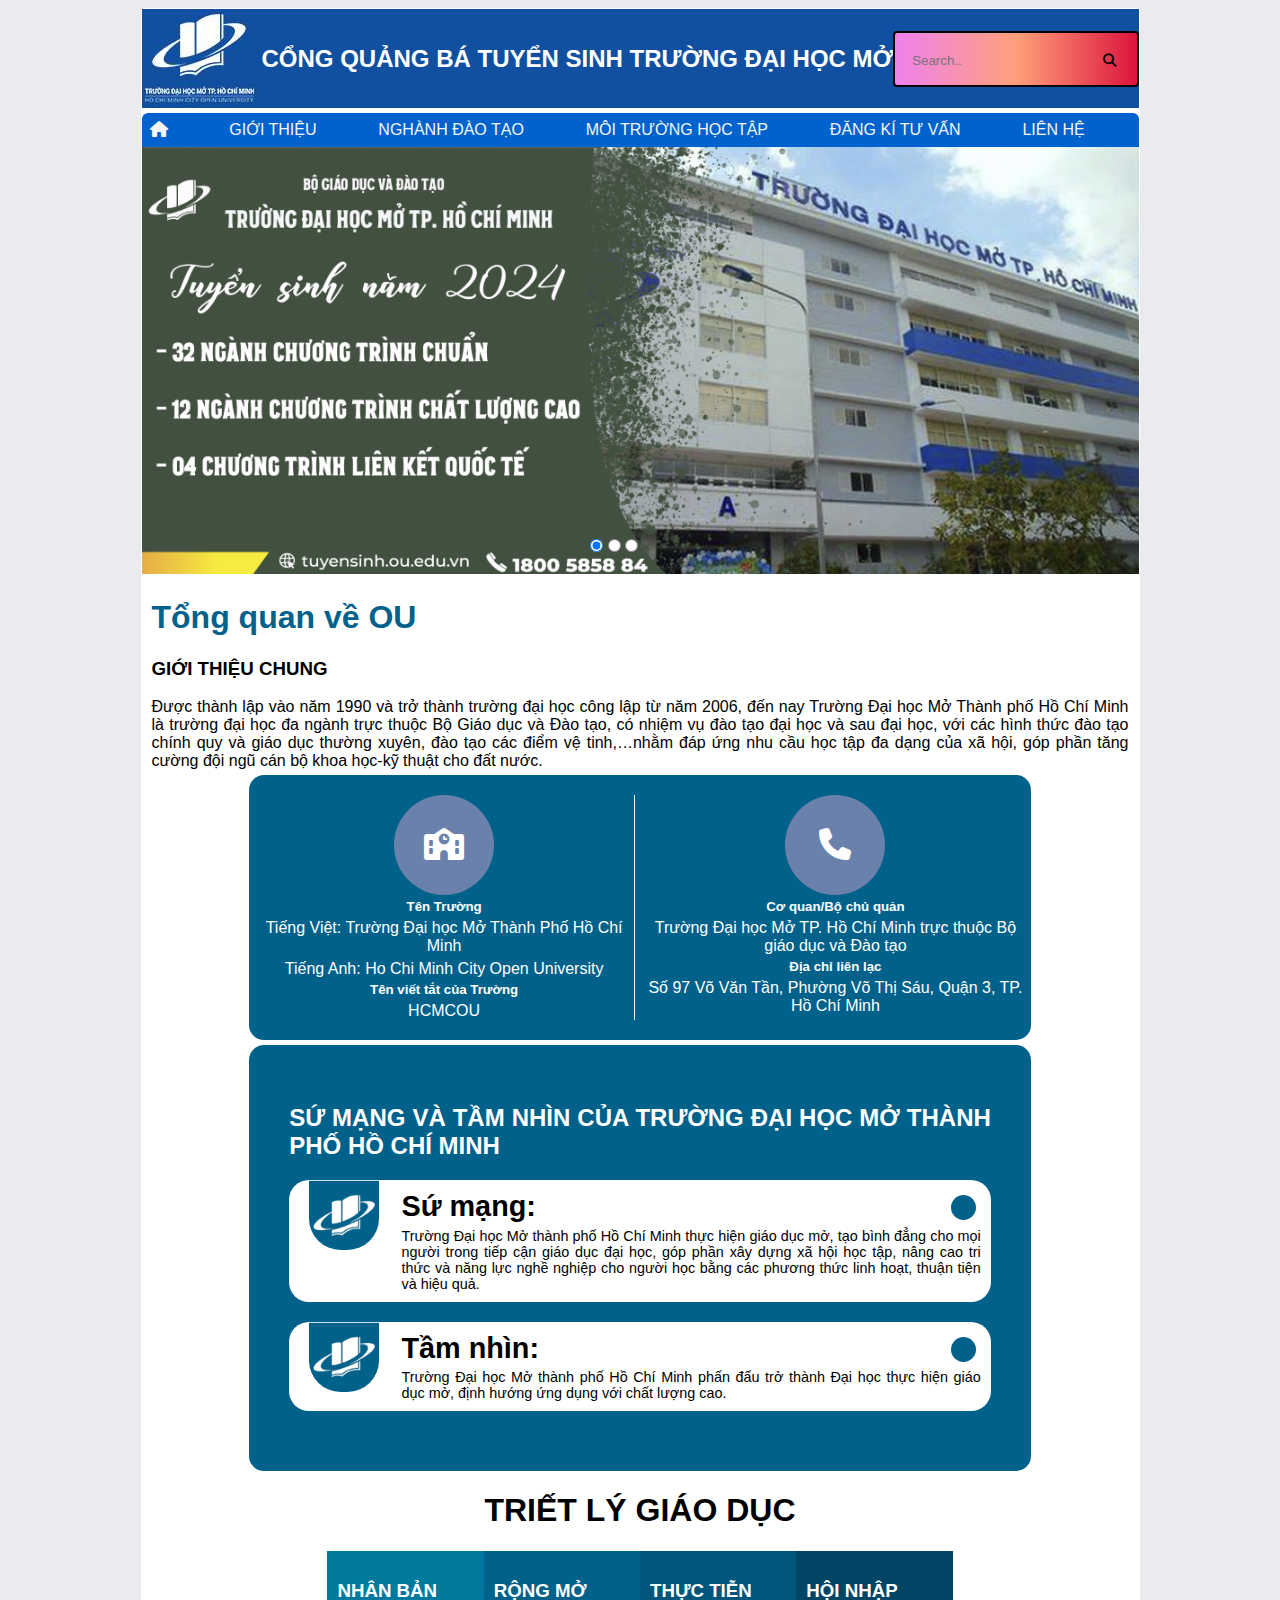
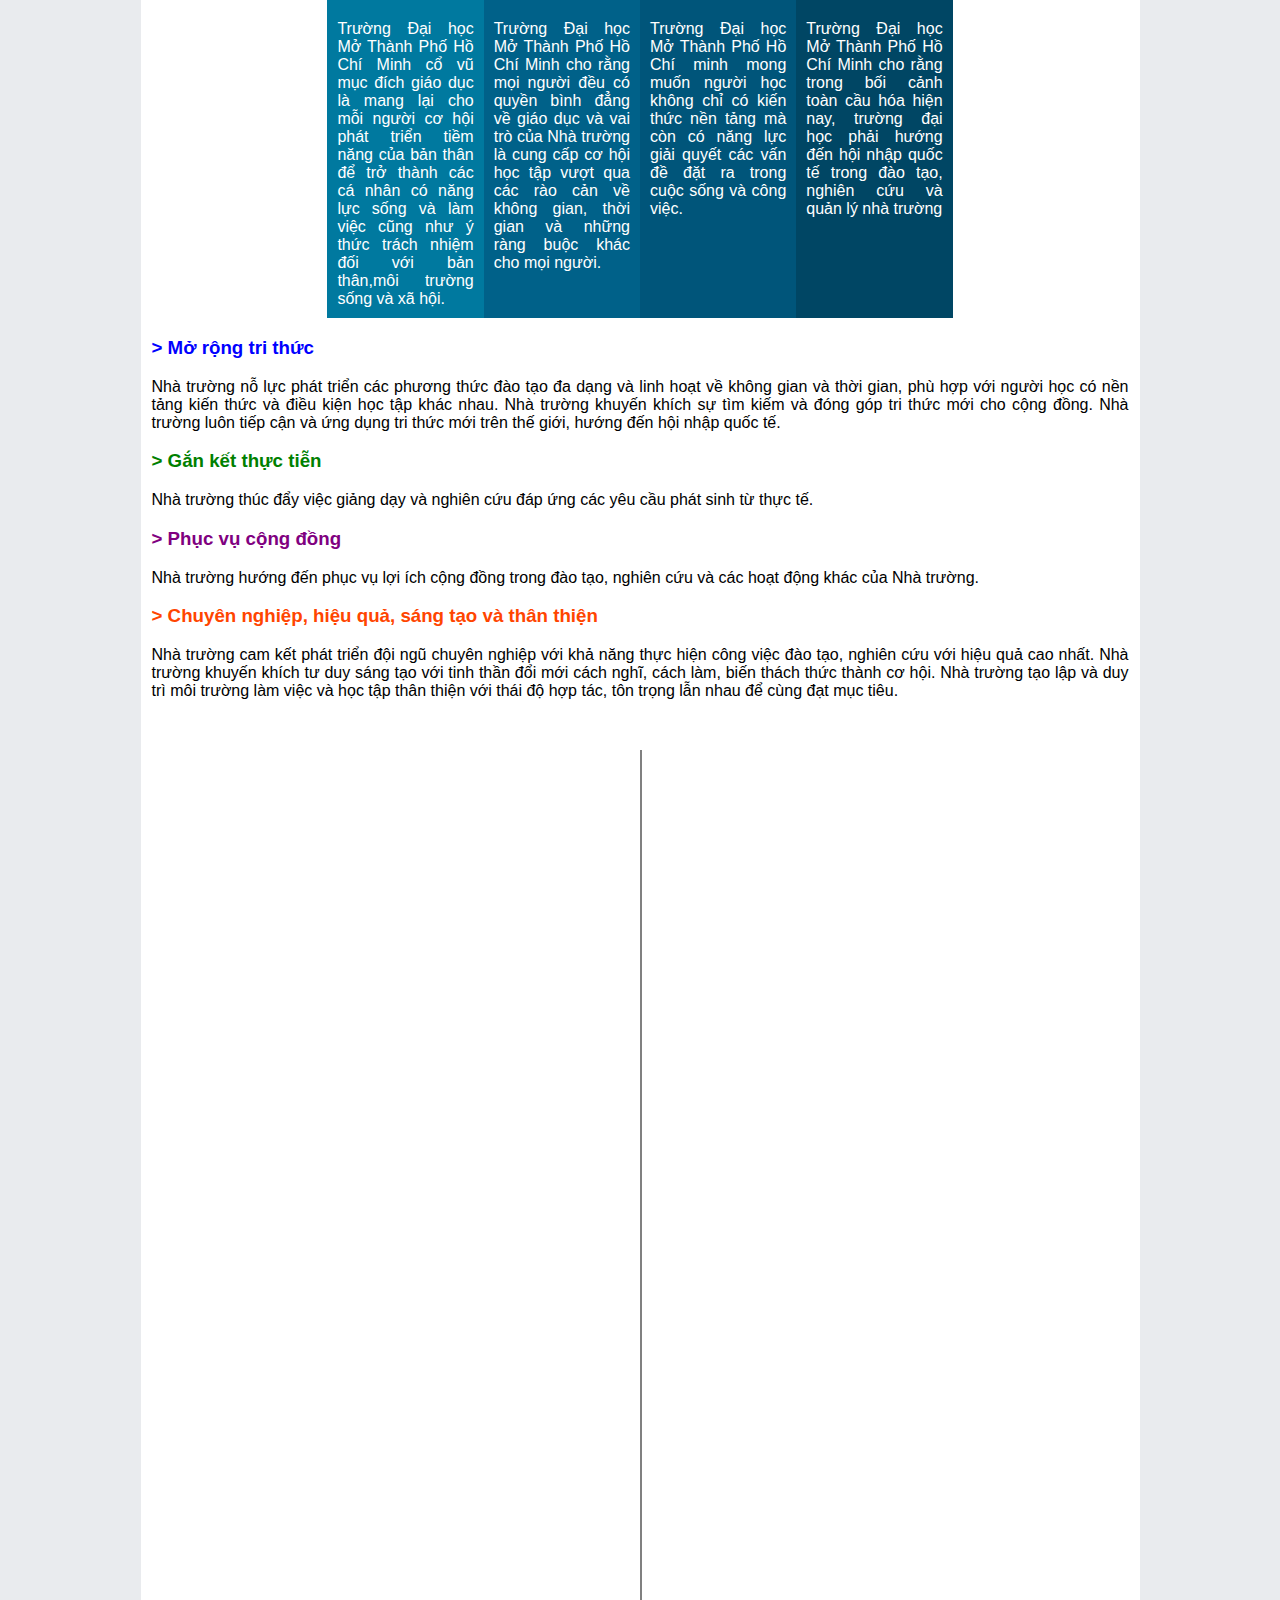
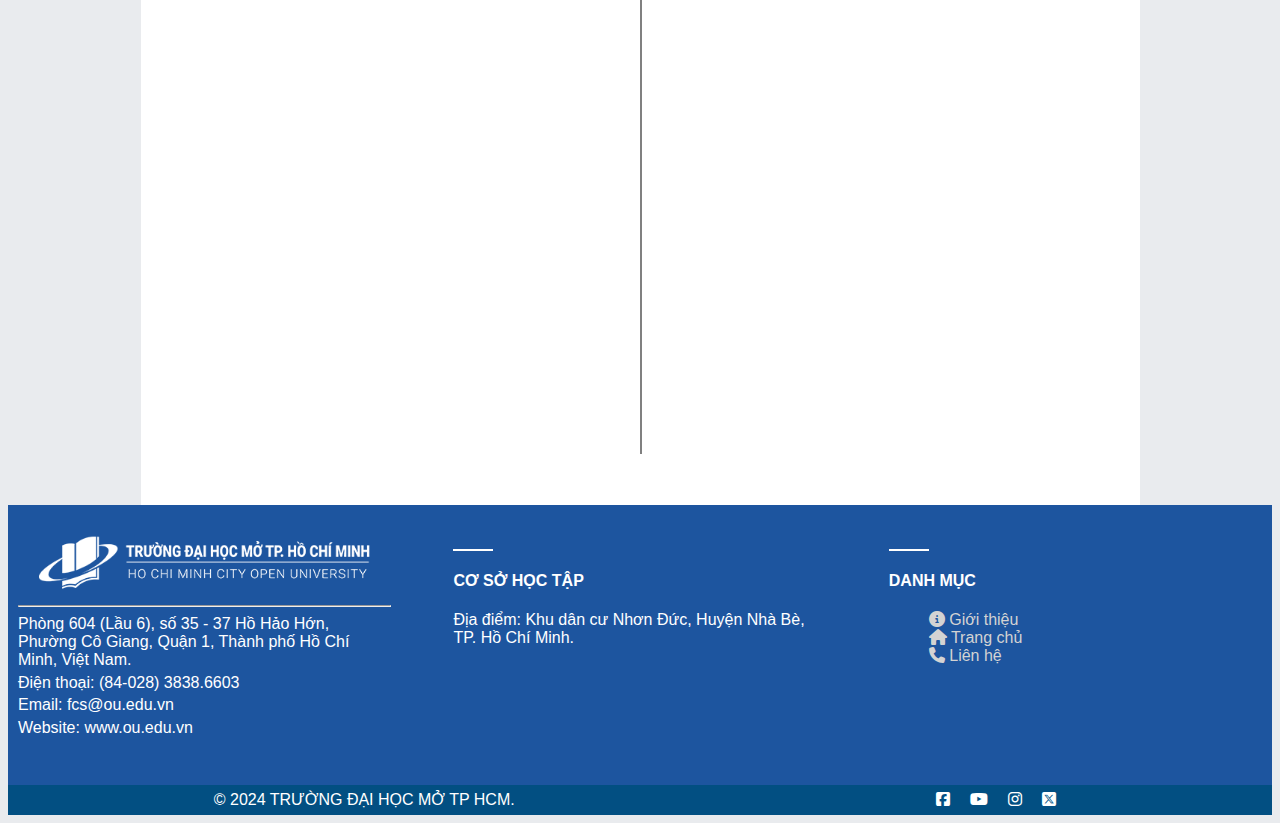
<file: HTML/gioithieu.html>
<!DOCTYPE html>
<html lang="en">
  <head>
    <meta charset="UTF-8" />
    <meta value="viewport" content="width=device-width, initial-scale=1.0" />
    <meta http-equiv="refresh" content="600">
    <meta name="keywords" content="tuyen sinh, tuyen sinh ou, ou, dai hoc mo">
    <title>Giới Thiệu</title>
    <link rel="shortcut icon" href="../image/shortcut-icon.png">
    <link rel="stylesheet" href="../CSS/gioithieu.css" />
    <link rel="stylesheet" href="../CSS/general.css" />
    <link rel="stylesheet" href="../CSS/media.css" />
    <link
      rel="stylesheet"
      href="https://cdnjs.cloudflare.com/ajax/libs/animate.css/4.1.1/animate.min.css"
    />
    <link
      rel="stylesheet"
      href="https://cdnjs.cloudflare.com/ajax/libs/font-awesome/6.6.0/css/all.min.css"
    />
    <link rel="stylesheet" href="../CSS/gioithieuchung.css" />
    <script src="../JS/gioithieu.js"></script>
    <script src="https://cdnjs.cloudflare.com/ajax/libs/wow/1.1.2/wow.min.js"></script>
    <script src="../JS/modal.js"></script>
    <script src="../JS/registration.js"></script>
    <script src="../JS/nav2.js"></script>
    <script src="../JS/media.js"></script>
    <script src="../JS/GoToTop.js"></script>
  </head>
  <body>
    <!-- MAIN-CONTAINER -->
    <div class="main-container">
     <!-- HEADER -->
     <header class="flex center space-between">
      <div class="flex center">
          <img src="../image/logoOU.png" alt="LOGO-OU">
          <h2 >CỔNG QUẢNG BÁ TUYỂN SINH TRƯỜNG ĐẠI HỌC MỞ</h2>
      </div>
      <form class="Search">
          <input type="text" placeholder="Search.." id="search"/>
          <p class="request">Vui lòng viết có dấu</p>
          <button type="button" class="searchButton"><i class="fa-solid fa-magnifying-glass"></i></button>
      </form>
  </header>

    <!-- NAVIGATION -->

    <div class="container-nav">
      <div class="showmenu">
        <div class="flex center">
          <ul id="showmenu">
            <li class="showmenu-btn"></li>
            <li class="showmenu-btn"></li>
            <li class="showmenu-btn"></li>
          </ul>
          <span style="color: white;">&nbsp Danh Mục</span>
        </div>
      </div>
      <nav id="menu">
        <ul class="menu flex center space-between">
          <li class="sub"><a id="myLink" href="#"><i class="fa-solid fa-house"></i></a>
              <ul class="menu submenu">
                  <li><a href="https://ou.edu.vn" target="_blank">Trang Chủ OU</a></li>
                  <li><a href="../index.html">Trang Tuyển Sinh</a></li>
              </ul>
          </li>
          <li class="sub" ><a id="myLink" href="#">GIỚI THIỆU</a>
              <ul class="menu submenu">
                  <li><a href="../HTML/gioithieu.html">Lịch Sử Phát Triển</a></li>
                  <li><a href="../HTML/visaochonOU.html">Vì Sao Nên Chọn OU?</a></li>
              </ul>
          </li>
          <li class="sub" ><a id="myLink" href="#">NGHÀNH ĐÀO TẠO</a>
              <ul class="menu submenu">
                  <li><a href="../HTML/CTDT.html">Các Khoa/Ngành Đại Trà</a></li>
                  <li><a href="https://tuyensinh.ou.edu.vn/gioi-thieu-khoa-dao-tao-dac-biet-chuong-trinh-chat-luong-cao-1716524095">Chương Trình Chất Lượng Cao</a></li>
              </ul>
          </li>
          <li class="sub"><a href="../HTML/diadiemhoc.html">MÔI TRƯỜNG HỌC TẬP</a>
              <ul class="menu submenu">
                  <li><a href="../HTML/diadiemhoc.html#CSVC">Cơ Sở Vật Chất</a></li>
                  <li><a href="../index.html#DDHT">Địa Điểm Học Tập</a></li>
              </ul>
          </li>
          <li><a href="../index.html#registration">ĐĂNG KÍ TƯ VẤN</a></li>
          <li class="sub contact" ><a id="myLink" href="#">LIÊN HỆ</a></li>
          <li>
            <form class="Search" id="menuSearch">
              <input type="text" placeholder="Search.." id="search"/>
              <p class="request">Vui lòng viết có dấu</p>
              <button type="button" class="searchButton"><i class="fa-solid fa-magnifying-glass"></i></button>
            </form>
         </li>
        </ul>
      </nav>
    </div>
    <!-- aside -->
    <aside >
      <div class="img-group">
          <img src="../image/tuyensinh_0.png" alt="TS" id="ads-image">
          <div class="radio-group">
              <input type="radio" value="0" checked="checked"/> 
              <input type="radio" value="1" /> 
              <input type="radio" value="2" /> 
          </div>        
      </div>
    </aside>
    <!-- NAVIGATION -->
      <!-- SECTION -->

      <section>
        <div class="container article justify">
          <h1 style="color: #00618a">Tổng quan về OU</h1>
          <h3>GIỚI THIỆU CHUNG</h3>
          <p>
            Được thành lập vào năm 1990 và trở thành trường đại học công lập từ
            năm 2006, đến nay Trường Đại học Mở Thành phố Hồ Chí Minh là trường
            đại học đa ngành trực thuộc Bộ Giáo dục và Đào tạo, có nhiệm vụ đào
            tạo đại học và sau đại học, với các hình thức đào tạo chính quy và
            giáo dục thường xuyên, đào tạo các điểm vệ tinh,…nhằm đáp ứng nhu
            cầu học tập đa dạng của xã hội, góp phần tăng cường đội ngũ cán bộ
            khoa học-kỹ thuật cho đất nước.
          </p>

          <!-- BOX1 -->

          <div class="openings flex">
            <div class="opening">
              <div class="opening-icon">
                <a><i class="fa-solid fa-school fa-2xl"></i></a>
              </div>
              <div class="opening-text">
                <h5>Tên Trường</h5>
                <p>Tiếng Việt: Trường Đại học Mở Thành Phố Hồ Chí Minh</p>
                <p>Tiếng Anh: Ho Chi Minh City Open University</p>
                <h5>Tên viết tắt của Trường</h5>
                <p>HCMCOU</p>
              </div>
            </div>
            <div class="opening">
              <div class="opening-icon">
                <a><i class="fa-solid fa-phone fa-2xl"></i></a>
              </div>
              <div class="opening-text">
                <h5>Cơ quan/Bộ chủ quản</h5>
                <p>
                  Trường Đại học Mở TP. Hồ Chí Minh trực thuộc Bộ giáo dục và
                  Đào tạo
                </p>
                <h5>Địa chỉ liên lạc</h5>
                <p>
                  Số 97 Võ Văn Tần, Phường Võ Thị Sáu, Quận 3, TP. Hồ Chí Minh
                </p>
              </div>
            </div>
          </div>

          <!-- BOX1 -->

          <!-- BOX2 -->

          <div class="missions">
            <h2>
              SỨ MẠNG VÀ TẦM NHÌN CỦA TRƯỜNG ĐẠI HỌC MỞ THÀNH PHỐ HỒ CHÍ MINH
            </h2>
            <div class="mission flex space-between">
              <div class="mission-space"></div>
              <div class="mission-decoration">
                <img src="../image/ou.png" class="img-responsive" />
              </div>
              <div class="mission-text">
                <h3>Sứ mạng:</h3>
                <p>
                  Trường Đại học Mở thành phố Hồ Chí Minh thực hiện giáo dục mở,
                  tạo bình đẳng cho mọi người trong tiếp cận giáo dục đại học,
                  góp phần xây dựng xã hội học tập, nâng cao tri thức và năng
                  lực nghề nghiệp cho người học bằng các phương thức linh hoạt,
                  thuận tiện và hiệu quả.
                </p>
              </div>
              <div class="dot"></div>
            </div>
            <div class="mission flex space-between">
              <div class="mission-space"></div>
              <div class="mission-decoration">
                <img src="../image/ou.png" class="img-responsive" />
              </div>
              <div class="mission-text">
                <h3>Tầm nhìn:</h3>
                <p>
                  Trường Đại học Mở thành phố Hồ Chí Minh phấn đấu trở thành Đại
                  học thực hiện giáo dục mở, định hướng ứng dụng với chất lượng
                  cao.
                </p>
              </div>
              <div class="dot"></div>
            </div>
          </div>

          <!-- BOX2 -->

          <!-- BOX3 -->
          <div class="box3">
            <h1>TRIẾT LÝ GIÁO DỤC</h1>
            <div class="item-container">
              <div class="item-1">
                <h3>NHÂN BẢN</h3>
                <p>
                  Trường Đại học Mở Thành Phố Hồ Chí Minh cổ vũ mục đích giáo
                  dục là mang lại cho mỗi người cơ hội phát triển tiềm năng của
                  bản thân để trở thành các cá nhân có năng lực sống và làm việc
                  cũng như ý thức trách nhiệm đối với bản thân,môi trường sống
                  và xã hội.
                </p>
              </div>
              <div class="item-2">
                <h3>RỘNG MỞ</h3>
                <p>
                  Trường Đại học Mở Thành Phố Hồ Chí Minh cho rằng mọi người đều
                  có quyền bình đẳng về giáo dục và vai trò của Nhà trường là
                  cung cấp cơ hội học tập vượt qua các rào cản về không gian,
                  thời gian và những ràng buộc khác cho mọi người.
                </p>
              </div>
              <div class="item-3">
                <h3>THỰC TIỄN</h3>
                <p>
                  Trường Đại học Mở Thành Phố Hồ Chí minh mong muốn người học
                  không chỉ có kiến thức nền tảng mà còn có năng lực giải quyết
                  các vấn đề đặt ra trong cuộc sống và công việc.
                </p>
              </div>
              <div class="item-4">
                <h3>HỘI NHẬP</h3>
                <p>
                  Trường Đại học Mở Thành Phố Hồ Chí Minh cho rằng trong bối
                  cảnh toàn cầu hóa hiện nay, trường đại học phải hướng đến hội
                  nhập quốc tế trong đào tạo, nghiên cứu và quản lý nhà trường
                </p>
              </div>
            </div>
          </div>

          <!-- BOX3 -->
          <!-- TEXT -->
          <div>
            <h3 style="color: blue">> Mở rộng tri thức</h3>
            <p>
              Nhà trường nỗ lực phát triển các phương thức đào tạo đa dạng và
              linh hoạt về không gian và thời gian, phù hợp với người học có nền
              tảng kiến thức và điều kiện học tập khác nhau. Nhà trường khuyến
              khích sự tìm kiếm và đóng góp tri thức mới cho cộng đồng. Nhà
              trường luôn tiếp cận và ứng dụng tri thức mới trên thế giới, hướng
              đến hội nhập quốc tế.
            </p>
            <h3 style="color: green">> Gắn kết thực tiễn</h3>
            <p>
              Nhà trường thúc đẩy việc giảng dạy và nghiên cứu đáp ứng các yêu
              cầu phát sinh từ thực tế.
            </p>
            <h3 style="color: purple">> Phục vụ cộng đồng</h3>
            <p>
              Nhà trường hướng đến phục vụ lợi ích cộng đồng trong đào tạo,
              nghiên cứu và các hoạt động khác của Nhà trường.
            </p>
            <h3 style="color: orangered">
              > Chuyên nghiệp, hiệu quả, sáng tạo và thân thiện
            </h3>
            <p>
              Nhà trường cam kết phát triển đội ngũ chuyên nghiệp với khả năng
              thực hiện công việc đào tạo, nghiên cứu với hiệu quả cao nhất. Nhà
              trường khuyến khích tư duy sáng tạo với tinh thần đổi mới cách
              nghĩ, cách làm, biến thách thức thành cơ hội. Nhà trường tạo lập
              và duy trì môi trường làm việc và học tập thân thiện với thái độ
              hợp tác, tôn trọng lẫn nhau để cùng đạt mục tiêu.
            </p>
          </div>
          <!-- TEXT -->
          <!-- VERTICAL TIMELINE -->
          <div class="timeline-container">
            <div class="timeline">
              <ul>
                <li>
                  <div class="timeline-content">
                    <h3 class="date">15/06/1990</h3>
                    <div>
                      <img
                        src="../image/timeline1.jpg"
                        class="img-responsive"
                      />
                    </div>
                    <div
                      class="timeline-text animate__animated animate__fadeIn"
                    >
                      <p>
                        Ngày 15/6/1990, Bộ trưởng Bộ Giáo dục và Đào tạo ban
                        hành Quyết định số 451/TCCB thành lập Viện Đào tạo mở
                        rộng trực thuộc Trường Cán bộ quản lý đại học – Trung
                        học chuyên nghiệp và Dạy nghề.
                      </p>
                    </div>
                  </div>
                </li>
                <li>
                  <div class="timeline-content">
                    <h3 class="date">26/07/1993</h3>
                    <img src="../image/timeline2.jpg" class="img-responsive" />
                    <div
                      class="timeline-text animate__animated animate__fadeIn"
                    >
                      <p>
                        Với sự phát triển nhanh chóng và nhu cầu học tập của xã
                        hội, ngày 26/7/1993 Thủ Tướng Chính phủ quyết định thành
                        lập Đại học Mở bán công TP. Hồ Chí Minh trên cơ sở Viện
                        Đào tạo mở rộng II Thành phố Hồ Chí Minh, với chức năng
                        là đào tạo từ xa, đào tạo tại chỗ, đào tạo tại các điểm
                        vệ tinh, … nhằm đáp ứng nhu cầu học tập đa dạng của xã
                        hội, góp phần tăng cường đội ngũ cán bộ khoa học – kỹ
                        thuật cho đất nước.
                      </p>
                    </div>
                  </div>
                </li>
                <li>
                  <div class="timeline-content">
                    <h3 class="date">22/06/2006</h3>
                    <img src="../image/timeline3.jpg" class="img-responsive" />
                    <div
                      class="timeline-text animate__animated animate__fadeIn"
                    >
                      <p>
                        Ngày 22/6/2006, Thủ Tướng Chính phủ ban hành Quyết định
                        số 146/2006/QĐ-TTg chuyển loại hình một số trường đại
                        học và cao đẳng bán công, dân lập. Theo quyết định này,
                        Trường Đại học Mở bán công TP. Hồ Chí Minh được chuyển
                        sang trường đại học công lập và có tên gọi là Trường Đại
                        học Mở TP. Hồ Chí Minh, là đơn vị sự nghiệp công lập
                        trực thuộc Bộ Giáo dục và Đào tạo, được giao quyền tự
                        chủ, tự chịu trách nhiệm về thực hiện nhiệm vụ, tổ chức
                        bộ máy, biên chế và tài chính theo Nghị định số
                        43/2006/NĐ-CP ngày 25/4/2006 của Chính phủ.
                      </p>
                    </div>
                  </div>
                </li>
                <li>
                  <div class="timeline-content">
                    <h3 class="date">12/06/2015</h3>
                    <img src="../image/timeline4.jpg" class="img-responsive" />
                    <div
                      class="timeline-text animate__animated animate__fadeIn"
                    >
                      <p>
                        Ngày 12/6/2015 Thủ tướng Chính phủ ban hành Quyết định
                        số 850/QĐ-TTg phê duyệt Đề án thí điểm đổi mới cơ chế
                        hoạt động của Trường Đại học Mở TP. Hồ Chí Minh giai
                        đoạn 2015 – 2017.
                      </p>
                    </div>
                  </div>
                </li>
              </ul>
            </div>
          </div>
          <!-- VERTICAL TIMELINE -->
        </div>
      </section>

      <!-- SECTION -->
    </div>
    <!-- MAIN-CONTAINER -->

    <!-- FOOTER -->

    <footer class="footer-2">
      <div class="footer-2-wrapper">
        <div class="container flex">
          <div id="col-1">
            <img class="img-responsive" src="../image/Logo.png" alt="LOGO-OU" />
            <hr />
            <div class="information">
              <p>
                Phòng 604 (Lầu 6), số 35 - 37 Hồ Hảo Hớn, Phường Cô Giang, Quận
                1, Thành phố Hồ Chí Minh, Việt Nam.
              </p>
              <p>Điện thoại: (84-028) 3838.6603</p>
              <p>Email: fcs@ou.edu.vn</p>
              <p>Website: www.ou.edu.vn</p>
            </div>
          </div>
          <div id="col-2">
            <div class="footer-linebreak"></div>
            <h4>CƠ SỞ HỌC TẬP</h4>
            <p>Địa điểm: Khu dân cư Nhơn Đức, Huyện Nhà Bè, TP. Hồ Chí Minh.</p>
          </div>
          <div id="col-3">
            <div class="footer-linebreak"></div>
            <h4>DANH MỤC</h4>
            <ul>
              <li>
                <a href="#"
                  ><i class="fa-solid fa-circle-info"></i> Giới thiệu</a
                >
              </li>
              <li>
                <a href="#"><i class="fa-solid fa-house"></i> Trang chủ</a>
              </li>
              <li>
                <a href="#"
                  ><i class="fa-solid fa-phone contact"></i> Liên hệ</a
                >
              </li>
            </ul>
          </div>
        </div>
      </div>
      <div class="media-and-copyright-container">
        <div class="copyright">© 2024 TRƯỜNG ĐẠI HỌC MỞ TP HCM.</div>
        <ul class="media-container flex">
          <a href="#">
            <li class="media-icon">
              <i class="fa-brands fa-square-facebook"></i>
            </li>
          </a>
          <a href="#">
            <li class="media-icon"><i class="fa-brands fa-youtube"></i></li>
          </a>
          <a href="#">
            <li class="media-icon"><i class="fa-brands fa-instagram"></i></li>
          </a>
          <a href="#">
            <li class="media-icon">
              <i class="fa-brands fa-square-x-twitter"></i>
            </li>
          </a>
        </ul>
      </div>
    </footer>

    <!-- FOOTER -->

    <!-- MODAL -->

    <div class="modal" id="myModal">
      <div class="modal-container animate__animated animate__fadeInDownBig">
        <div class="modal-header">
          <span class="close">&times;</span>
          <h2>LIÊN HỆ</h2>
        </div>
        <div class="modal-body">
          <form class="contact-form" id="contact-form">
            <h5>Họ và tên</h5>
            <input type="text" class="info" id="name" />
            <h5>Email</h5>
            <input type="text" class="info" id="email" />
            <h5>Tiêu đề</h5>
            <input type="text" class="info" id="title" />
            <h5>Nội dung</h5>
            <textarea rows="5" cols="80" class="info" id="content"></textarea>
          </form>
        </div>
        <div class="modal-footer">
          <button class="abort" id="abort">Hủy</button>
          <button class="submit" id="submit">Gửi</button>
        </div>
      </div>
    </div>

    <!-- MODAL -->
     <!-- go to top -->
    <div class="GoTop">
      <a id="myLink" href="#"> <img src="../image/go-to-top.png" alt="Go To Top"></a>
    </div>
  </body>
</html>
</file>
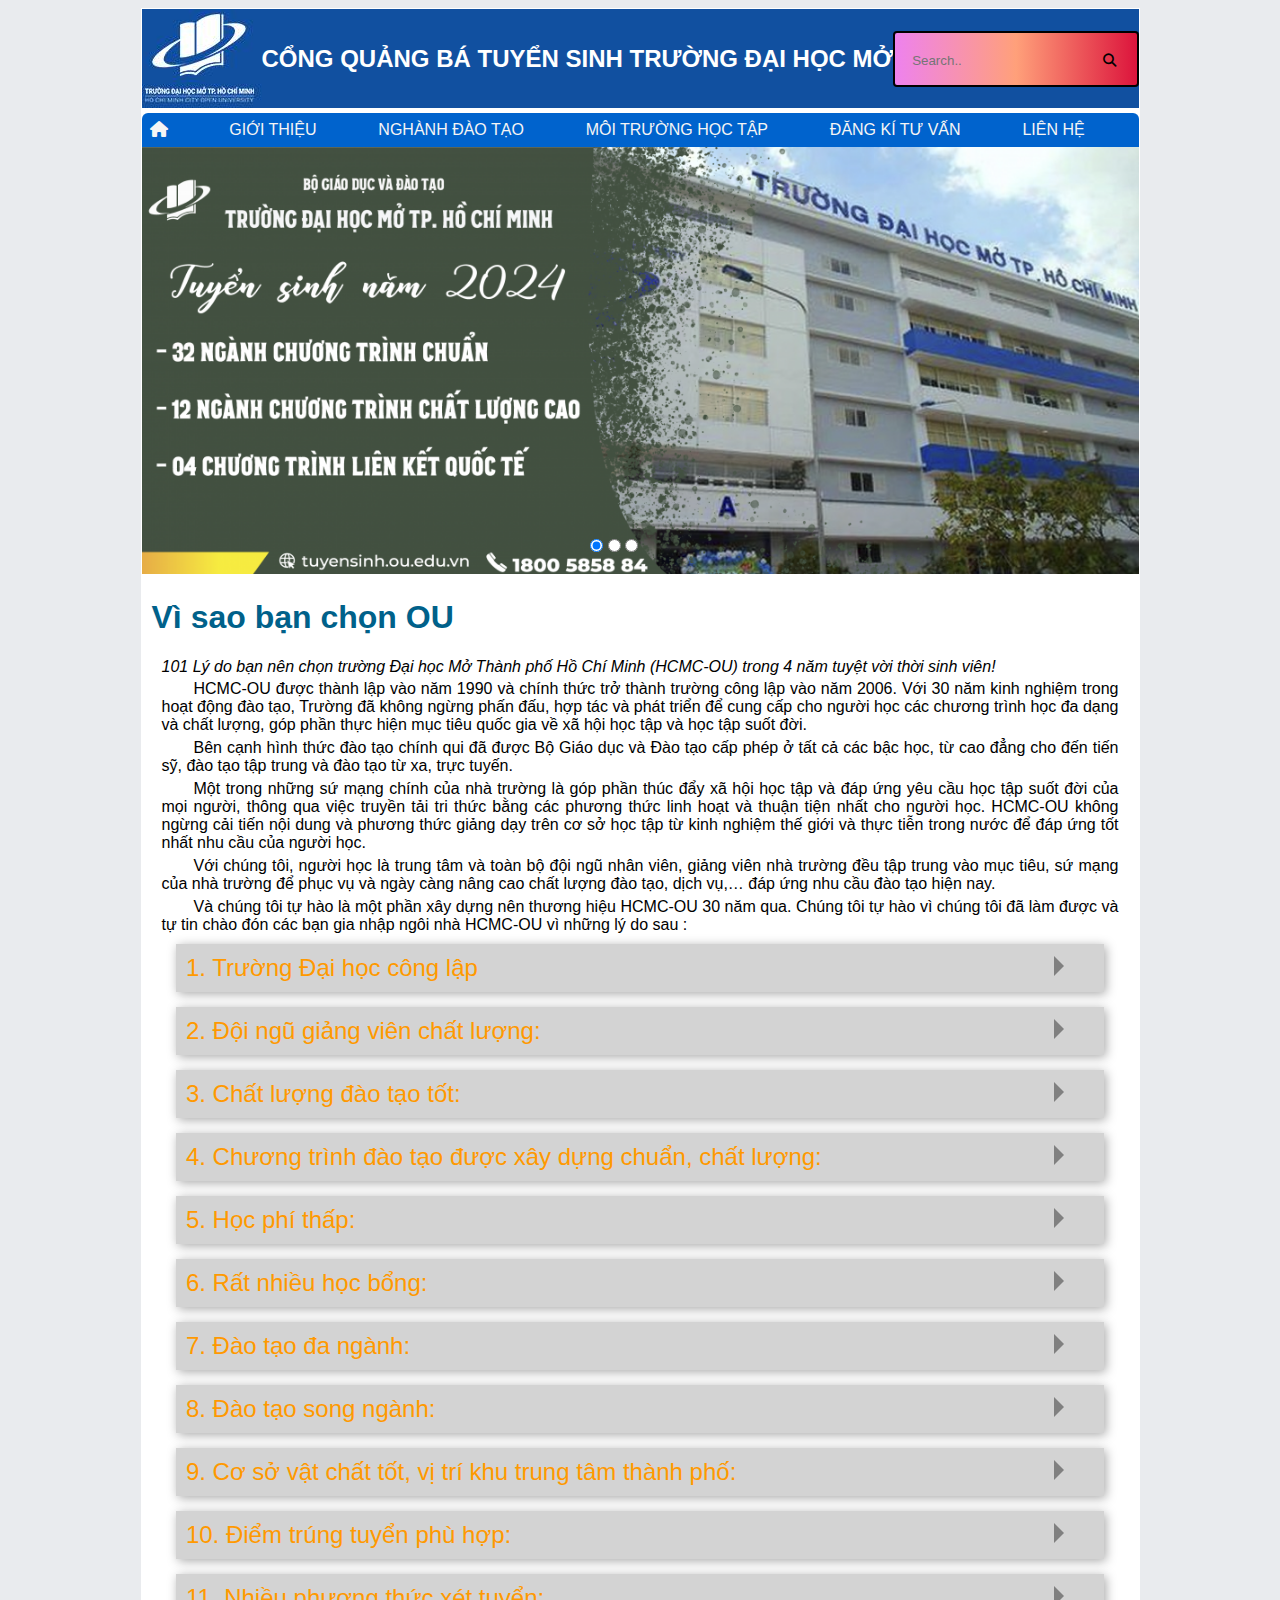
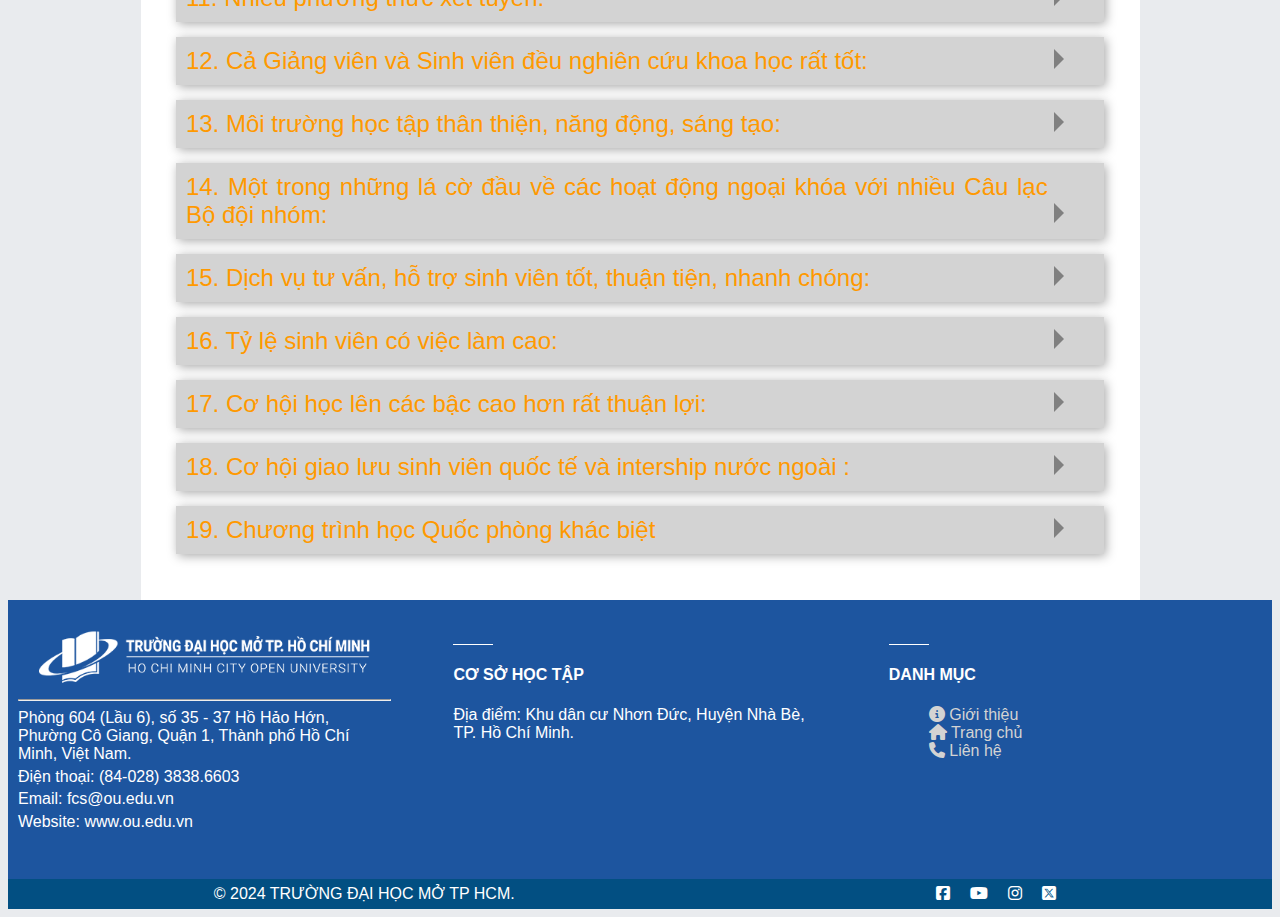
<file: HTML/visaochonOU.html>
<!DOCTYPE html>
<html lang="en">
  <head>
    <meta charset="UTF-8" />
    <meta value="viewport" content="width=device-width, initial-scale=1.0" />
    <meta http-equiv="refresh" content="600">
    <meta name="keywords" content="tuyen sinh, tuyen sinh ou, ou, dai hoc mo">
    <title>Vì Sao Chọn OU</title>
    <link rel="shortcut icon" href="../image/shortcut-icon.png">
    <link rel="stylesheet" href="../CSS/visaochonOU.css" />
    <link rel="stylesheet" href="../CSS/general.css" />
    <link rel="stylesheet" href="../CSS/media.css" />
    <link
      rel="stylesheet"
      href="https://cdnjs.cloudflare.com/ajax/libs/animate.css/4.1.1/animate.min.css"
    />
    <link
      rel="stylesheet"
      href="https://cdnjs.cloudflare.com/ajax/libs/font-awesome/6.6.0/css/all.min.css"
    />
    <script src="../JS/visaochonOU.js"></script>
    <script src="../JS/modal.js"></script>
    <script src="https://cdnjs.cloudflare.com/ajax/libs/wow/1.1.2/wow.min.js"></script>
    <script src="../JS/registration.js"></script>
    <script src="../JS/nav2.js"></script>
    <script src="../JS/media.js"></script>
    <script src="../JS/GoToTop.js"></script>
  </head>
  <body>
    <!-- MAIN-CONTAINER -->
    <div class="main-container">
      <!-- HEADER -->
      <header class="flex center space-between">
        <div class="flex center">
            <img src="../image/logoOU.png" alt="LOGO-OU">
            <h2 >CỔNG QUẢNG BÁ TUYỂN SINH TRƯỜNG ĐẠI HỌC MỞ</h2>
        </div>
        <form class="Search">
            <input type="text" placeholder="Search.." id="search"/>
            <p class="request">Vui lòng viết có dấu</p>
            <button type="button" class="searchButton"><i class="fa-solid fa-magnifying-glass"></i></button>
        </form>
    </header>

      <!-- NAVIGATION -->

      <div class="container-nav">
        <div class="showmenu">
          <div class="flex center">
            <ul id="showmenu">
              <li class="showmenu-btn"></li>
              <li class="showmenu-btn"></li>
              <li class="showmenu-btn"></li>
            </ul>
            <span style="color: white;">&nbsp Danh Mục</span>
          </div>
        </div>
        <nav id="menu">
          <ul class="menu flex center space-between">
            <li class="sub"><a id="myLink" href="#"><i class="fa-solid fa-house"></i></a>
                <ul class="menu submenu">
                    <li><a href="https://ou.edu.vn" target="_blank">Trang Chủ OU</a></li>
                    <li><a href="../index.html">Trang Tuyển Sinh</a></li>
                </ul>
            </li>
            <li class="sub" ><a id="myLink" href="#">GIỚI THIỆU</a>
                <ul class="menu submenu">
                    <li><a href="../HTML/gioithieu.html">Lịch Sử Phát Triển</a></li>
                    <li><a href="../HTML/visaochonOU.html">Vì Sao Nên Chọn OU?</a></li>
                </ul>
            </li>
            <li class="sub" ><a id="myLink" href="#">NGHÀNH ĐÀO TẠO</a>
                <ul class="menu submenu">
                    <li><a href="../HTML/CTDT.html">Các Khoa/Ngành Đại Trà</a></li>
                    <li><a href="https://tuyensinh.ou.edu.vn/gioi-thieu-khoa-dao-tao-dac-biet-chuong-trinh-chat-luong-cao-1716524095">Chương Trình Chất Lượng Cao</a></li>
                </ul>
            </li>
            <li class="sub"><a href="../HTML/diadiemhoc.html">MÔI TRƯỜNG HỌC TẬP</a>
                <ul class="menu submenu">
                    <li><a href="../HTML/diadiemhoc.html#CSVC">Cơ Sở Vật Chất</a></li>
                    <li><a href="../index.html#DDHT">Địa Điểm Học Tập</a></li>
                </ul>
            </li>
            <li><a href="../index.html#registration">ĐĂNG KÍ TƯ VẤN</a></li>
            <li class="sub contact" ><a id="myLink" href="#">LIÊN HỆ</a></li>
            <li>
              <form class="Search" id="menuSearch">
                <input type="text" placeholder="Search.." id="search"/>
                <p class="request">Vui lòng viết có dấu</p>
                <button type="button" class="searchButton"><i class="fa-solid fa-magnifying-glass"></i></button>
              </form>
           </li>
          </ul>
        </nav>
      </div>
      <!-- aside -->
      <aside >
        <div class="img-group">
            <img src="../image/tuyensinh_0.png" alt="TS" id="ads-image">
            <div class="radio-group">
                <input type="radio" value="0" checked="checked"/> 
                <input type="radio" value="1" /> 
                <input type="radio" value="2" /> 
            </div>        
        </div>
      </aside>
      <!-- NAVIGATION -->

      <!-- SECTION -->

      <section>
        <div class="container article justify">
          <h1 style="color: #00618a">Vì sao bạn chọn OU</h1>
          <div class="container text-container">
            <p style="font-style: italic; text-indent: 0px">
              101 Lý do bạn nên chọn trường Đại học Mở Thành phố Hồ Chí Minh
              (HCMC-OU) trong 4 năm tuyệt vời thời sinh viên!
            </p>
            <p>
              HCMC-OU được thành lập vào năm 1990 và chính thức trở thành trường
              công lập vào năm 2006. Với 30 năm kinh nghiệm trong hoạt động đào
              tạo, Trường đã không ngừng phấn đấu, hợp tác và phát triển để cung
              cấp cho người học các chương trình học đa dạng và chất lượng, góp
              phần thực hiện mục tiêu quốc gia về xã hội học tập và học tập suốt
              đời.
            </p>
            <p>
              Bên cạnh hình thức đào tạo chính qui đã được Bộ Giáo dục và Đào
              tạo cấp phép ở tất cả các bậc học, từ cao đẳng cho đến tiến sỹ,
              đào tạo tập trung và đào tạo từ xa, trực tuyến.
            </p>
            <p>
              Một trong những sứ mạng chính của nhà trường là góp phần thúc đẩy
              xã hội học tập và đáp ứng yêu cầu học tập suốt đời của mọi người,
              thông qua việc truyền tải tri thức bằng các phương thức linh hoạt
              và thuận tiện nhất cho người học. HCMC-OU không ngừng cải tiến nội
              dung và phương thức giảng dạy trên cơ sở học tập từ kinh nghiệm
              thế giới và thực tiễn trong nước để đáp ứng tốt nhất nhu cầu của
              người học.
            </p>
            <p>
              Với chúng tôi, người học là trung tâm và toàn bộ đội ngũ nhân
              viên, giảng viên nhà trường đều tập trung vào mục tiêu, sứ mạng
              của nhà trường để phục vụ và ngày càng nâng cao chất lượng đào
              tạo, dịch vụ,… đáp ứng nhu cầu đào tạo hiện nay.
            </p>
            <p>
              Và chúng tôi tự hào là một phần xây dựng nên thương hiệu HCMC-OU
              30 năm qua. Chúng tôi tự hào vì chúng tôi đã làm được và tự tin
              chào đón các bạn gia nhập ngôi nhà HCMC-OU vì những lý do sau :
            </p>
          </div>
          <div class="reason-container">
            <ul>
              <li>
                <div class="reason-title">1. Trường Đại học công lập</div>
                <div class="reason-text">
                  có bề dày và kinh nghiệm đào tạo suốt 30 năm qua và nhiều thế
                  hệ học trò thành đạt.
                </div>
              </li>
              <li>
                <div class="reason-title">
                  2. Đội ngũ giảng viên chất lượng:
                </div>
                <div class="reason-text">
                  Chương Giảng viên chất lượng, tốt nghiệp từ nhiều trường danh
                  giá nước ngoài, có kinh nghiệm thực tiễn, thâm niên giảng dạy
                  và quan tâm đến người học.
                </div>
              </li>
              <li>
                <div class="reason-title">3. Chất lượng đào tạo tốt:</div>
                <div class="reason-text">
                  Chất lượng đào tạo luôn được quan tâm và với kết quả khảo sát
                  sinh viên có việc làm phù hợp với ngành nghề được đào tạo luôn
                  đạt mức 82.12% (số liệu khảo sát năm 2019)
                </div>
              </li>
              <li>
                <div class="reason-title">
                  4. Chương trình đào tạo được xây dựng chuẩn, chất lượng:
                </div>
                <div class="reason-text">
                  Chương trình đào tạo mang tính ứng dụng cao, gắn với thực
                  tiễn, do vậy sinh viên sớm tiếp cận doanh nghiệp, thực tế ngay
                  những học kỳ đầu và suốt 4 năm học, không phải đợi đến năm
                  cuối mới đi thực tập.
                </div>
              </li>
              <li>
                <div class="reason-title">5. Học phí thấp:</div>
                <div class="reason-text">
                  Học phí ổn định và thấp, phù hợp với đa số các bạn học sinh cả
                  nước. Bạn có thể hoàn toàn an tâm khi tham gia học tại HCMC-OU
                  mà không quá lo lắng về học phí.
                </div>
              </li>
              <li>
                <div class="reason-title">6. Rất nhiều học bổng:</div>
                <div class="reason-text">
                  HCMC-OU còn dành đến 20% kinh phí nhà trường cho các loại học
                  bổng dành cho các bạn sinh viên như: Học bổng tuyển sinh, học
                  bổng tài năng, học bổng khuyến khích học tập, học bổng sinh
                  viên giỏi, học bổng vượt khó,…. Và mách nhỏ các bạn, rất nhiều
                  anh chị cựu sinh viên ở HCMC-OU học suốt 4 năm mà không tốn
                  bất kỳ khoản học phí nào nhờ nhận học bổng đó nha. Ngoài ra
                  Trường còn có phương châm “không để bất kỳ sinh viên nào khó
                  khăn phải nghỉ học vì vấn đề học phí”, như vậy các bạn có thể
                  an tâm mà tập trung học thật tốt.
                </div>
              </li>
              <li>
                <div class="reason-title">7. Đào tạo đa ngành:</div>
                <div class="reason-text">
                  Trường đào tạo đa ngành, do vậy sinh viên có thể dễ dàng lựa
                  chọn được ngành mình đam mê, yêu thích để học; Đồng thời, các
                  bạn sẽ có được môi trường học tập vô cùng năng động, có cơ hội
                  học được nhiều học phần và kiến thức chuyên ngành khác để bổ
                  trợ cho ngành học của mình theo đuổi, nếu muốn.
                </div>
              </li>
              <li>
                <div class="reason-title">8. Đào tạo song ngành:</div>
                <div class="reason-text">
                  Và Trường còn cho phép sinh viên được học song ngành nên các
                  bạn có rất nhiều cơ hội tốt nghiệp đại học với hai bằng cử
                  nhân khác nhau, sau 04 năm học đại học.
                </div>
              </li>
              <li>
                <div class="reason-title">
                  9. Cơ sở vật chất tốt, vị trí khu trung tâm thành phố:
                </div>
                <div class="reason-text">
                  Trường có cơ sở vật chất tốt, trang thiết bị học tập hiện đại
                  và 100% phòng học có máy lạnh ngay tại các quận trung tâm
                  thành phố (Quận 1, Quận 3) các bạn nhé.
                </div>
              </li>
              <li>
                <div class="reason-title">10. Điểm trúng tuyển phù hợp:</div>
                <div class="reason-text">
                  Mức điểm chuẩn xét tuyển phù hợp với phổ điểm của rất nhiều
                  học sinh trên khắp cả nước.
                </div>
              </li>
              <li>
                <div class="reason-title">11. Nhiều phương thức xét tuyển:</div>
                <div class="reason-text">
                  Các bạn có rất nhiều cơ hội xét tuyển vào HCMC-OU, vì chúng
                  tôi có nhiều phương thức xét tuyển để bạn lựa chọn, tăng cơ
                  hội trúng tuyển. Cụ thể: HCMC-OU xét tuyển bằng điểm thi Tốt
                  nghiệp THPT Quốc gia, xét tuyển theo điểm trung bình các môn
                  học THPT (Học bạ), và còn xét cả điểm kỳ thi năng lực Quốc
                  gia, bên cạnh đó còn xét tuyển thẳng đối với học sinh giỏi,
                  học sinh trường chuyên, năng khiếu. Các bạn có thể tham khảo
                  thông tin tuyển sinh xét tuyển của Trường và các bài báo về
                  HCMC - OU tại https://www.facebook.com/tuyensinh.ou.edu.vn/
                </div>
              </li>
              <li>
                <div class="reason-title">
                  12. Cả Giảng viên và Sinh viên đều nghiên cứu khoa học rất
                  tốt:
                </div>
                <div class="reason-text">
                  Hoạt động nghiên cứu khoa học, khởi nghiệp của sinh viên được
                  chú trọng, quan tâm. Top các trường có hoạt động nghiên cứu
                  khoa học cho sinh viên mạnh nhất cả nước. Hằng năm các giải
                  thưởng nghiên cứu khoa học sinh viên danh giá như Eureka, Loa
                  Thành, Nghiên cứu sinh viên cấp Bộ,… không một giải nào không
                  có mặt sinh viên HCMC-OU. Đội ngũ giảng viên rất quan tâm đến
                  hoạt động này và còn có bề dày kinh nghiệm nghiên cứu khoa học
                  cùng nhiều bài báo quốc tế. Bên cạnh đó chúng tôi cũng đầu tư
                  và dành nhiều kinh phí, hỗ trợ cho các chương trình khởi
                  nghiệp trong sinh viên.
                </div>
              </li>
              <li>
                <div class="reason-title">
                  13. Môi trường học tập thân thiện, năng động, sáng tạo:
                </div>
                <div class="reason-text">
                  Đội ngũ giáo viên năng động, đổi mới phương pháp – hình thức
                  giảng dạy, thu hút và lôi cuốn theo từng chuyên đề giảng dạy;
                  Các phương pháp giảng dạy thực tiễn thường xuyên được áp dụng;
                  Sinh viên không bị gò bó về đồng phục khi đến lớp, được học về
                  tư duy tích cực, được quyết định lịch học và thời gian biểu
                  của bản thân; Ngoài ra trường còn tạo điều kiện cho sinh viên
                  có công việc làm thêm ngay tại trường để rèn luyện kỹ năng và
                  xử lý tình huống,…
                </div>
              </li>
              <li>
                <div class="reason-title">
                  14. Một trong những lá cờ đầu về các hoạt động ngoại khóa với
                  nhiều Câu lạc Bộ đội nhóm:
                </div>
                <div class="reason-text">
                  Các hoạt động ngoại khóa, các chương trình rèn luyện, các câu
                  lạc bộ đội nhóm theo chuyên ngành, kỹ năng thường xuyên tổ
                  chức các chương trình và các hoạt động và theo đó, các bạn
                  sinh viên tha hồ được trao dồi, rèn luyện các kỹ năng mềm.
                  Việc này vô cùng cần thiết và ý nghĩa cho CV xin việc của các
                  bạn sau này. Bạn có thể tham khảo CV online tại đây nha:
                  http://cvonline.ou.edu.vn
                </div>
              </li>
              <li>
                <div class="reason-title">
                  15. Dịch vụ tư vấn, hỗ trợ sinh viên tốt, thuận tiện, nhanh
                  chóng:
                </div>
                <div class="reason-text">
                  Dịch vụ sinh viên cải tiến và phục vụ 24/7 vì ứng dụng công
                  nghệ thông tin trong thời đại 4.0. Chúng tôi thực hiện trực
                  tuyến hầu hết các thủ tục tiếp nhận, đặng ký, xử lý,…, nên các
                  bạn không phải mất thời gian đi lại nhiều và tốn kém. Trong
                  trường hợp muốn đến trường được chia sẻ các vấn đề khó khăn,
                  bạn đã có các phòng tiếp sinh viên với các anh chị chuyên viên
                  vô cùng dễ thương, thân thiện và hết sức nhiệt tình, nắm rõ
                  quy chế, linh hoạt hỗ trợ.
                </div>
              </li>
              <li>
                <div class="reason-title">
                  16. Tỷ lệ sinh viên có việc làm cao:
                </div>
                <div class="reason-text">
                  Theo đánh giá khảo sát sinh viên tốt nghiệp hằng năm của
                  trường: 94.78% Có việc làm trong 1 năm tốt nghiệp (khảo sát
                  năm 2019). 66.92% Có việc làm trước khi tốt nghiệp (khảo sát
                  năm 2019). 51.64% Có việc làm đúng ngành nghề đào tạo và đáp
                  ứng công việc (khảo sát năm 2019). Là cơ sở vô cùng thực tiễn
                  để các bạn an tâm đồng hành cùng chúng tôi.
                </div>
              </li>
              <li>
                <div class="reason-title">
                  17. Cơ hội học lên các bậc cao hơn rất thuận lợi:
                </div>
                <div class="reason-text">
                  HCMC-OU vừa đào tạo Đại học, Sau đại học và Tiến sỹ với rất
                  nhiều ngành đào tạo. Do vậy nếu có nhu cầu học chuyển tiếp sau
                  khi tốt nghiệp tại trường thì quá thuận lợi. Mách nhỏ lần nữa
                  với các bạn là cựu sinh viên của trường học cao học còn được
                  hưởng chính sách giảm học phí nữa đó!
                </div>
              </li>
              <li>
                <div class="reason-title">
                  18. Cơ hội giao lưu sinh viên quốc tế và intership nước ngoài
                  :
                </div>
                <div class="reason-text">
                  HCMC-OU với rất nhiều chương trình liên kết quốc tế Pháp, Úc,
                  ... với nhiều chương trình học intership đến các nước Nhật,
                  Thái Lan, Trung Quốc,.... và môi trường học tập có yếu tố nước
                  ngoài với nhiều sinh viên quốc tế, các bạn sẽ có nhiều cơ hội
                  giao lưu, học tập, trao đổi văn hóa và tăng cường vốn ngoại
                  ngữ, tăng cường hội nhập quốc tế.
                </div>
              </li>
              <li>
                <div class="reason-title">
                  19. Chương trình học Quốc phòng khác biệt
                </div>
                <div class="reason-text">
                  và ấn tượng nhất thời sinh viên, không trường nào có: Tất cả
                  sinh viên đều có một khoảng thời gian học giáo dục Quốc phòng
                  vô cùng ấn tượng và đặc biệt tại Lobita (Long Bình Tân – cơ sở
                  2 của trường) với nhiều hoạt động và nhiều chương trình. Các
                  bạn có thể tham khảo nhiều hình ảnh đẹp các anh chị sinh viên
                  lưu giữ tại LOBITALAND https://www.facebook.com/lobitaland/
                </div>
              </li>
            </ul>
          </div>
        </div>
      </section>

      <!-- SECTION -->
    </div>
    <!-- MAIN-CONTAINER -->

    <!-- FOOTER -->

    <footer class="footer-2">
      <div class="footer-2-wrapper">
        <div class="container flex">
          <div id="col-1">
            <img class="img-responsive" src="../image/Logo.png" alt="LOGO-OU" />
            <hr />
            <div class="information">
              <p>
                Phòng 604 (Lầu 6), số 35 - 37 Hồ Hảo Hớn, Phường Cô Giang, Quận
                1, Thành phố Hồ Chí Minh, Việt Nam.
              </p>
              <p>Điện thoại: (84-028) 3838.6603</p>
              <p>Email: fcs@ou.edu.vn</p>
              <p>Website: www.ou.edu.vn</p>
            </div>
          </div>
          <div id="col-2">
            <div class="footer-linebreak"></div>
            <h4>CƠ SỞ HỌC TẬP</h4>
            <p>Địa điểm: Khu dân cư Nhơn Đức, Huyện Nhà Bè, TP. Hồ Chí Minh.</p>
          </div>
          <div id="col-3">
            <div class="footer-linebreak"></div>
            <h4>DANH MỤC</h4>
            <ul>
              <li>
                <a href="#"
                  ><i class="fa-solid fa-circle-info"></i> Giới thiệu</a
                >
              </li>
              <li>
                <a href="#"><i class="fa-solid fa-house"></i> Trang chủ</a>
              </li>
              <li>
                <a href="#"
                  ><i class="fa-solid fa-phone contact"></i> Liên hệ</a
                >
              </li>
            </ul>
          </div>
        </div>
      </div>
      <div class="media-and-copyright-container">
        <div class="copyright">© 2024 TRƯỜNG ĐẠI HỌC MỞ TP HCM.</div>
        <ul class="media-container flex">
          <a href="#">
            <li class="media-icon">
              <i class="fa-brands fa-square-facebook"></i>
            </li>
          </a>
          <a href="#">
            <li class="media-icon"><i class="fa-brands fa-youtube"></i></li>
          </a>
          <a href="#">
            <li class="media-icon"><i class="fa-brands fa-instagram"></i></li>
          </a>
          <a href="#">
            <li class="media-icon">
              <i class="fa-brands fa-square-x-twitter"></i>
            </li>
          </a>
        </ul>
      </div>
    </footer>

    <!-- FOOTER -->

    <!-- MODAL -->

    <div class="modal" id="myModal">
      <div class="modal-container animate__animated animate__fadeInDownBig">
        <div class="modal-header">
          <span class="close">&times;</span>
          <h2>LIÊN HỆ</h2>
        </div>
        <div class="modal-body">
          <form class="contact-form" id="contact-form">
            <h5>Họ và tên</h5>
            <input type="text" class="info" id="name" />
            <h5>Email</h5>
            <input type="text" class="info" id="email" />
            <h5>Tiêu đề</h5>
            <input type="text" class="info" id="title" />
            <h5>Nội dung</h5>
            <textarea rows="5" cols="80" class="info" id="content"></textarea>
          </form>
        </div>
        <div class="modal-footer">
          <button class="abort" id="abort">Hủy</button>
          <button class="submit" id="submit">Gửi</button>
        </div>
      </div>
    </div>

    <!-- MODAL -->
    <!-- go to top -->
    <div class="GoTop">
      <a id="myLink" href="#"> <img src="../image/go-to-top.png" alt="Go To Top"></a>
    </div>
  </body>
</html>
</file>
<file: CSS/general.css>
/* GENERAL */

* {
  font-family: "Segoe UI", Tahoma, Geneva, Verdana, sans-serif;
  box-sizing: border-box;
}

:root {
  --x: 6px;
  --width-size: 999px;
  --ou-bgr: #1d559f;
  --ou-bgr-darker: #024f82;
  --white: #ffffff;
  --black: #000000;
  --blood: #691c0d;
}

body {
  background-color: #e9ebee;
  box-sizing: border-box;
}

.main-container {
  background-color: white !important;
  border: 1px solid white;
  width: var(--width-size) !important;
  margin: 0 auto;
  font-size: 16px;
  border: 1px solid white;
}

.container {
  margin-right: auto;
  margin-left: auto;
  padding-left: 10px;
  padding-right: 10px;
}

a {
  text-decoration: none;
}

a:visited {
  color: blue;
}

.img-responsive {
  display: block;
  max-width: 100%;
  height: auto;
}

.flex {
  display: flex;
}

.justify {
  text-align: justify;
}

.show {
  display: block !important;
}

.visible {
  position: static !important;
  visibility: visible !important;
  opacity: 1 !important;
}

.space-between {
  justify-content: space-between !important;
}

.center {
  align-items: center !important;
}

p,
h5 {
  margin: 0.3em 0 0 0;
}

/* GENERAL */

/* HEADER */

header {
  background-color: #1150a0;
  color: white;
  font-size: 1rem;
}

header h2 {
  text-align: center;
}

.Search {
  display: block;
  align-items: center;
  white-space: nowrap;
  padding: 15px;
  font-size: 1.2rem;
  border-radius: 4px;
  border: 2px solid black;
  background: linear-gradient(to left, crimson, lightsalmon, violet);
  position: relative;
} 
.Search input, button {
  background: transparent;
  border: none;
}

.request {
  position: absolute;
  bottom: -50%;
  left: 3px;
  opacity: 0;
  visibility: hidden;
  background-color: blueviolet;
}

.Search:hover .request {
  opacity: 1;
  visibility: visible;
  transition: 0.5s ease-in;
}

.request::after {
  content: " ";
  border-width: 10px;
  border-style: solid;
  position: absolute;
  border-color: transparent transparent blueviolet transparent;
  left: 30%;
  bottom: 100%;
}

/*phan nav*/
.container-nav {
  position: relative;
}

.showmenu{
  display: none;
  background-color: #0063cd !important;
  padding: 0.5rem;
}

#showmenu {
  list-style-type: none ;
  padding: 0;
  margin: 0;
}

.showmenu-btn {
  margin-top: 0.1rem;
  width: 1.8rem;
  height: 0.4rem;
  border-radius: 20%/ 90%;
  background-color: white;
  transform: 1s;
  position: relative;
}

ul.active li:nth-child(1) {
  transform: translateY(0.5rem) rotate(45deg);
}

ul.active li:nth-child(2) {
  transform: rotate(-45deg);
}

ul.active li:nth-child(3) {
  transform: translateY(-0.5rem) rotate(-45deg);
}

nav form {
  display: none !important;
}

nav {
  background-color: #0063cd;
  margin-top: 5px;
  border-radius: var(--x) var(--x) 0 0;
}

ul.menu {
  list-style-type: none;
  padding:0 ;
  margin: 0;
}

ul.menu > li >a:hover {
  background-color: #07c2fa;
} 

ul.menu > li >a {
  text-decoration: none;
  color: whitesmoke;
  display: block;
  padding: 0.5rem;
}

.sub {
  position: relative;
}

.submenu {
  visibility: hidden; 
  opacity: 0;         
  position: absolute;
  border: 2px solid #0063cd;
}

.submenu >li >a {
  color: #000 !important;
  background-color: #e9ebee;
  padding: 0.3rem;
  border-bottom: 1px solid whitesmoke;
}

.sub:hover .submenu {
  visibility: visible; 
  opacity: 1; 
  transition: opacity 0.5s ease-out;  
  z-index: 998;        
}

/*aside*/
aside img{
  width: 100%;
}

.radio-group > input[type=radio] {
  padding: 0;
  margin: 0;
}

.img-group {
  position: relative;
}

.radio-group {
  position: absolute;
  bottom: 5%;
  left: 45%;
}

@keyframes slide {
  0% {
      transform:scale(0.5);
  }
  100% {
      transform: scale(1);
  }
}

.onclick-slide {
  animation: slide 0.5s linear;
}

/* ASIDE */

/* FOOTER-1 */

.footer-1 {
  background: linear-gradient(white, lightgray);
}

.footer-1 > div {
  width: 50%;
}

.left {
  padding: 20px;
}
.location-dot {
  color: blue;
  padding-right: 5px;
}

.location {
  display: flex;
  color: blue;
}

.location:hover {
  color: var(--blood);
}

.location:hover .location-dot {
  color: red;
}

.location h3 {
  font-size: 18px;
  margin: 0 0 10px 0;
}

.right {
  width: 100%;
}

.footer-2 {
  width: 100%;
  background-color: var(--ou-bgr);
  color: var(--white);
}

.footer-2-wrapper {
  padding-bottom: 3em;
  padding-top: 1.5em;
}

.footer-linebreak {
  width: 40px;
  height: 1.5px;
  background-color: var(--white);
  margin-top: 20px;
}

.footer-2 .container > div {
  width: 33%;
  margin-left: 5%;
}

.footer-2 .container > div:first-child {
  margin-left: 0;
}

.footer-2 #col-3 ul {
  list-style-type: none;
}

.footer-2 #col-3 a {
  color: lightgray;
}
.footer-2 #col-3 a:hover {
  color: rgb(217, 145, 68);
}

.media-and-copyright-container {
  background-color: var(--ou-bgr-darker);
  width: 100%;
  height: 30px;
  display: flex;
  justify-content: space-around;
  align-items: center;
}

.media-container {
  list-style-type: none;
  padding: 0;
  justify-content: space-evenly;
}

.media-container a {
  color: white;
  margin: 0 10px 0 10px;
}

.media-container a:hover {
  color: rgb(217, 145, 68);
}

/* FOOTER-2 */

/* MODAL */

.modal {
  display: none;
  position: fixed;
  z-index: 999;
  padding-top: 30px; /* Location of the box */
  left: 0;
  top: 0;
  width: 100% !important;
  height: 100%;
  background-color: rgba(0, 0, 0, 0.4);
}

.modal-container {
  display: block;
  width: 40%;
  position: relative;
  background-color: white;
  margin: 0 auto; /* Align box in the mid */
  padding: 0;
  border: 1px solid black;
  box-shadow: 0 4px 8px 0 rgba(0, 0, 0, 0.2), 0 6px 20px 0 rgba(0, 0, 0, 0.19);
}

.modal-header {
  padding: 15px;
  background-color: var(--ou-bgr);
  color: white;
}

.modal-header h2 {
  margin: 0px;
}

.modal-body {
  padding: 10px;
}

.modal-body h5 {
  margin-bottom: 8px;
}

.modal-footer {
  padding: 10px;
  background-color: var(--ou-bgr);
  color: white;
  display: flex;
  justify-content: flex-end;
}

.close {
  position: absolute;
  color: black;
  font-size: 28px;
  font-weight: bold;
  top: -5px;
  right: 5px;
}

.close:hover,
.close:focus {
  color: rgba(0, 0, 0, 0.696);
  text-decoration: none;
  cursor: pointer;
}

.submit,
.abort {
  background-color: rgb(55, 196, 231);
  padding: 10px 15px;
  border: 2px solid black;
  border-radius: 5px;
  color: white;
  font-weight: bold;
  cursor: pointer;
  margin-left: 10px;
}

.abort {
  background-color: red;
}

.submit:hover {
  background-color: rgb(55, 196, 231, 0.8);
}

.abort:hover {
  background-color: rgba(255, 0, 0, 0.8);
}

.info {
  width: 100%;
}

.info:hover {
  border: 2px solid #024f82;
}

/*Go to top*/

.GoTop{
  position: fixed;
  width: 2.5rem;
  height: 2.5rem;
  right: 1rem;
  bottom: 2.5rem;
  display: none;
}

.GoTop img {
  width: 100%;
}
</file>
<file: CSS/styles.css>
/*information*/
#information {
    background-color: white;
    /* margin-top: 0.5rem; */
    box-sizing: border-box;
}

#information h2 {
    color: #ff0000;
    padding-left: 0.5rem;
}

.admission-information {
    width: 70%;
}

.admission-information div{
    flex-wrap: wrap;
}

.admission-information div div {
    width: 50%;
    padding: 0.5rem;
}

.admission-information img{
    width: 100%;
    border: 1px solid #000;
}

.news {
    width: 30%;
    border: 2px solid wheat;
}

.news > div{
    padding: 0.5rem 0.7rem;
    border-bottom: 1px solid grey;
}

.news > div:last-child {
    border: none;
}

/*registration*/
.registration  {
    background-color: white;
    text-align: center;
    border: 2px solid #FF7F00;
    margin-bottom: var(--x);
}

.registration h2 {
    background: linear-gradient(to left, violet, indigo, blue, green,yellow, orange, red); 
    background-clip: text;
    color: transparent;              
    padding: 10px;              
    text-align: center;
    animation: animated 10s linear infinite;
}

@keyframes slide {
    0% {
        transform:scale(0.5);
    }
    100% {
        transform: scale(1);
    }
}

@keyframes animated{
    100% {
        background-position-x: 500px;
    }
}

.registration-form {
    background-color: #0063cd;
    width: 80%;
    margin: 0 auto;
    display: flex;
    flex-wrap: wrap;
    justify-content: space-around;
}

.registration-form input,
.registration-form select, 
.registration-form textarea {
    display: block; 
    width: 40%;
    padding: 5px;
    margin: 10px;
    border: 2px solid black;
    border-radius: var(--x);
}

.registration-form input:focus,
.registration-form select:focus,
.registration-form textarea:focus {
    border-color: violet;
    outline: none;
}

.registration button {
   width: 150px;
   height: 50px;
   margin: 10px;
   background: linear-gradient(130deg, violet, blue, green, orange, red);
   border-radius: 6px;
   position: relative;
}

.registration button span {
    width: 96%;
    height: 88%;
    background-color: #111;
    color: aliceblue;
    line-height: 44px;
    display: block;
    margin: 0 auto;
    border-radius: var(--x);
    position: absolute;
    top: 50%;
    left: 50%;
    transform: translate(-50%,-50%);
}

.registration button:hover{
    animation: animated 3s linear infinite;
}
</file>
<file: CSS/media.css>
/*all*/
@media (max-width: 999px) {
    header, nav, main, aside, .container-nav ,.main-container{
        width: 100% !important; 
        box-sizing: border-box;
    }
}

@media only screen and (max-width: 768px) {
    html{
        font-size: 13px;
    }

    .block {
        display: block !important;
    }
    /*hear*/
    .Search {
        display: none;
    }

    /*nav*/
    .showmenu{
        display: block;
        border-radius: var(--x) var(--x) 0 0 ;
    }

    nav{
       display: none;
       position: absolute;
       z-index: 999;
    }

    .menu {
        flex-direction: column;
        align-items: baseline !important;
    }

    .sub:hover .submenu {
        top: -50%;
        left: 100%;
    }

    .submenu li a {
        white-space: nowrap; 
    }

    /*information*/
    #information{
        flex-direction: column;
    }

    #information > div {
        width: 100%;
    }

    .registration-form {
        flex-direction: column;
        box-sizing: border-box;
        
    }

    .registration-form input,
    .registration-form select, 
    .registration-form textarea {
        width: 90%;
        margin: 0.5rem auto;
    }

    /*footer*/
    .footer-1 {
        display: block;
    }
    .footer-1 > div {
        width: 100%;
    }

    .footer-2 .container {
        display: block;
    }

    .footer-2 .container > div {
        width: 100%;
        margin: 0;
    }

    .footer-2 ul {
        margin: 0;
        padding: 0;
    }

}

@media (max-width: 558px) {
    html {
        font-size: 11px;
    }
}
</file>
<file: CSS/CTDT.css>
.infos {
    text-align: center;
}

.infos > h1 {
    color:  #0063cd;
    text-shadow: 2px 3px violet ;
    animation: blink 6s linear infinite;
}

.infos h3 {
    padding-bottom: 10px ;
}

@keyframes blink {
    0% { color:  #0063cd} 
	25% { color: #fff } 
	100% { color:  #0063cd} 
}
.faculties {
    flex-wrap: wrap;
}

.faculty {
    width: 50%;
    padding: 10px;
    box-sizing: border-box;
    /* position: relative; */
}

.faculty > div {
    background-color: #9cc3e8;
    border-radius: 6px;
    color: white;
}

.faculty img {
    width: 100%;
    border: 3px solid black;
    height: 15rem;
    border-radius: 6px 6px 0 0;
}

.info-box {
    position: relative;
}

.info-box:hover .detail {
    opacity: 1;
    visibility: visible;
    transition: 0.5s ease-in;
}

.faculty div.detail {
    background-color: rgba(19, 17, 11, 0.6);
    top: 0;
    left: 0;
    position: absolute;
    height: 100%;
    padding: 1rem;
    opacity: 0;
    visibility: collapse;
}

/*MEDIA*/
@media only screen and (max-width: 768px){
    .faculties {
        flex-direction: column;
    }
    .faculty {
        width: 80%;
        height: auto;
        margin: 0 auto;
    }
}
</file>
<file: CSS/diadiemhoc.css>
/* SECTION */

.article h3 {
  color: var(--blood);
}

.article h4 {
  color: blue;
}

.article-img-box {
  width: 480px;
  height: auto;
  margin: 20px auto 20px auto;
}

/* SECTION */

/* CAROUSEL */

.carousel-container {
  width: 80%;
  margin: 0 auto;
  background-color: black;
}

.thumb-box {
  width: 100%;
  overflow: auto;
  display: flex;
  box-sizing: border-box;
}

.thumb-box > div {
  width: 20%;
  margin: 0 10px 0 10px;
}

.thumb-box > div > img {
  width: 100px;
  filter: brightness(50%);
  transition: 250ms linear;
}

.thumb-selected {
  filter: none !important;
}

/* CAROUSEL */
</file>
<file: CSS/gioithieu.css>
.openings {
  width: 80%;
  margin: 5px auto;
  display: flex;
  justify-content: space-evenly;
  background-color: #00618a;
  border-radius: 15px;
  padding: 20px 0;
}

.opening {
  width: 50%;
  color: white;
  margin: 0 5px;
  text-align: center;
}

.opening:first-child {
  border-right: 1px solid white;
}

.opening-icon {
  width: 100px;
  height: 100px;
  margin: 0 auto;
  background-color: rgb(106, 130, 171);
  border-radius: 50%;
  display: flex;
  justify-content: center;
  align-items: center;
  transition: 0.25s linear;
  cursor: pointer;
}

.opening-icon:hover {
  transform: rotate(20deg);
}

/* BOX1 */

/* BOX2 */
.missions {
  width: 80%;
  margin: 5px auto;
  padding: 2.5em;
  background-color: #00618a;
  color: white !important;
  border-radius: 15px;
}

.missions h3 {
  color: black;
  font-weight: 600;
  font-size: 2em;
  padding: 0;
  margin: 0;
  position: relative;
}

.mission {
  background-color: white;
  color: black;
  border-radius: 20px;
  padding: 10px;
  margin-bottom: 20px;
  font-size: 0.9em;
  position: relative;
}

.mission-text {
  width: 85%;
}

.dot {
  position: absolute;
  width: 25px;
  height: 25px;
  border-radius: 50%;
  background-color: #00618a;
  top: 15px;
  right: 15px;
}

.mission-space {
  width: 10%;
}

.mission-decoration {
  width: 10%;
  height: 70px;
  background-color: #00618a;
  border-radius: 0 0 45% 45%;
  position: absolute;
  border-top: 1px solid rgba(255, 255, 255, 0.803);
  top: 0px;
  left: 20px;
  display: flex;
  align-items: center;
  justify-content: center;
}
/* BOX2 */

/* BOX3 */

.box3 h3 {
  color: white;
}

.box3 h1 {
  font-weight: bolder;
  font-size: 32px;
  text-align: center;
}

.item-container {
  display: flex;
  width: 80%;
  margin: 5px auto;
  border-radius: 15px;
  color: white;
  justify-content: center;
}

.item-container > div {
  width: 20%;
  padding: 10px;
  transition: 0.25s ease-in;
}

.item-container > div:hover {
  width: 40%;
}

.item-container .item-1 {
  background-color: #00799f;
}
.item-container .item-2 {
  background-color: #006189;
}
.item-container .item-3 {
  background-color: #00557a;
}
.item-container .item-4 {
  background-color: #004664;
}
/* BOX3 */

/* VERTICAL TIMELINE */

@media (min-width: 768px) {
  .timeline-container {
    width: 100%;
    display: flex;
    align-items: center;
    justify-content: center;
    padding: 50px 0;
  }
  .timeline {
    width: 80%;
    height: auto;
    margin: 0 auto;
    position: relative;
  }

  .timeline ul {
    list-style: none;
    padding: 0;
    margin: 0;
  }
  /*Middle line*/
  .timeline:before {
    content: "";
    position: absolute;
    top: 0;
    left: 50%;
    width: 2px;
    height: 100%;
    background-color: gray;
  }
  .timeline ul li {
    width: 50%;
    position: relative;
    margin-bottom: 50px;
    background-color: #00557a;
    padding: 20px;
    color: white;
    transition: 0.25s linear;
  }
  .timeline ul li:nth-child(odd) {
    float: left;
    clear: right;
    transform: translate(-15px, 15px);
    border-radius: 20px 0px 20px 20px;
  }
  .timeline ul li:nth-child(even) {
    float: right;
    clear: left;
    transform: translate(15px, 15px);
    border-radius: 0px 20px 20px 20px;
  }
  /*Dot*/
  .timeline ul li::before {
    content: "";
    position: absolute;
    height: 20px;
    width: 20px;
    border-radius: 50%;
    background-color: gray;
    top: 0px;
  }
  .timeline ul li:nth-child(odd)::before {
    right: -26px;
  }
  .timeline ul li:nth-child(even)::before {
    left: -24px;
  }
  .timeline-content .date {
    color: black;
    position: absolute;
    top: -45px;
  }

  .timeline-content {
    cursor: pointer;
  }
  .timeline-content .timeline-text {
    display: none;
  }

  .timeline ul li:hover::before {
    background-color: aqua;
  }
}

/* MEDIA */

@media (max-width: 768px) {
  /* BOX 1 */
  .openings {
    width: 100%;
  }
  /* BOX 2 */
  .missions {
    width: 100%;
  }
  /* BOX 3 */
  .box3 .item-container {
    display: block;
    width: 100%;
  }
  .box3 .item-container > div {
    width: 100%;
  }
  .item-container > div:hover {
    width: 100%;
  }
  /*TIMELINE*/
  .timeline {
    width: 100%;
    height: auto;
    margin: 0;
  }

  .timeline ul {
    list-style: none;
    padding: 0;
    display: flex;
    flex-wrap: wrap;
  }
  .timeline ul li {
    width: 48%;
    padding: 5px 15px;
    background-color: #00557a;
    color: white;
    border-radius: 10px;
    margin-bottom: 20px;
    margin-right: 10px;
  }

  .timeline-content .date {
    font-weight: 300;
    margin-bottom: 10px;
    letter-spacing: 2px;
  }
}

@media (max-width: 558px) {
  .timeline ul {
    display: block;
  }
  .timeline ul li {
    width: 100%;
  }
}
</file>
<file: CSS/gioithieuchung.css>
.openings {
  width: 80%;
  margin: 5px auto;
  display: flex;
  justify-content: space-evenly;
  background-color: #00618a;
  border-radius: 15px;
  padding: 20px 0;
}

.opening {
  width: 50%;
  color: white;
  margin: 0 5px;
  text-align: center;
}

.opening:first-child {
  border-right: 1px solid white;
}

.opening-icon {
  width: 100px;
  height: 100px;
  margin: 0 auto;
  background-color: rgb(106, 130, 171);
  border-radius: 50%;
  display: flex;
  justify-content: center;
  align-items: center;
  transition: 0.25s linear;
  cursor: pointer;
}

.opening-icon:hover {
  transform: rotate(20deg);
}

/* BOX1 */

/* BOX2 */
.missions {
  width: 80%;
  margin: 5px auto;
  padding: 2.5em;
  background-color: #00618a;
  color: white !important;
  border-radius: 15px;
}

.missions h3 {
  color: black;
  font-weight: 600;
  font-size: 2em;
  padding: 0;
  margin: 0;
  position: relative;
}

.mission {
  background-color: white;
  color: black;
  border-radius: 20px;
  padding: 10px;
  margin-bottom: 20px;
  font-size: 0.9em;
  position: relative;
}

.mission-text {
  width: 85%;
}

.dot {
  position: absolute;
  width: 25px;
  height: 25px;
  border-radius: 50%;
  background-color: #00618a;
  top: 15px;
  right: 15px;
}

.mission-space {
  width: 10%;
}

.mission-decoration {
  width: 10%;
  height: 70px;
  background-color: #00618a;
  border-radius: 0 0 45% 45%;
  position: absolute;
  border-top: 1px solid rgba(255, 255, 255, 0.803);
  top: 0px;
  left: 20px;
  display: flex;
  align-items: center;
  justify-content: center;
}
/* BOX2 */

/* BOX3 */

.box3 h3 {
  color: white;
}

.box3 h1 {
  font-weight: bolder;
  font-size: 32px;
  text-align: center;
}

.item-container {
  display: flex;
  width: 80%;
  margin: 5px auto;
  border-radius: 15px;
  color: white;
  justify-content: center;
}

.item-container > div {
  width: 20%;
  padding: 10px;
  transition: 0.25s ease-in;
}

.item-container > div:hover {
  width: 40%;
}

.item-container .item-1 {
  background-color: #00799f;
}
.item-container .item-2 {
  background-color: #006189;
}
.item-container .item-3 {
  background-color: #00557a;
}
.item-container .item-4 {
  background-color: #004664;
}
/* BOX3 */

/* VERTICAL TIMELINE */
:root {
}

.timeline-container {
  width: 100%;
  display: flex;
  align-items: center;
  justify-content: center;
  padding: 50px 0;
}
.timeline {
  width: 80%;
  height: auto;
  margin: 0 auto;
  position: relative;
}

.timeline ul {
  list-style: none;
  padding: 0;
  margin: 0;
}
/*Middle line*/
.timeline:before {
  content: "";
  position: absolute;
  top: 0;
  left: 50%;
  width: 2px;
  height: 100%;
  background-color: gray;
}
.timeline ul li {
  width: 50%;
  position: relative;
  margin-bottom: 50px;
  background-color: #00557a;
  padding: 20px;
  color: white;
  transition: 0.25s linear;
}
.timeline ul li:nth-child(odd) {
  float: left;
  clear: right;
  transform: translate(-15px, 15px);
  border-radius: 20px 0px 20px 20px;
}
.timeline ul li:nth-child(even) {
  float: right;
  clear: left;
  transform: translate(15px, 15px);
  border-radius: 0px 20px 20px 20px;
}
/*Dot*/
.timeline ul li::before {
  content: "";
  position: absolute;
  height: 20px;
  width: 20px;
  border-radius: 50%;
  background-color: gray;
  top: 0px;
}
.timeline ul li:nth-child(odd)::before {
  right: -26px;
}
.timeline ul li:nth-child(even)::before {
  left: -24px;
}
.timeline-content .date {
  color: black;
  position: absolute;
  top: -45px;
}

.timeline-content {
  cursor: pointer;
}
.timeline-content .timeline-text {
  display: none;
}

.timeline ul li:hover::before {
  background-color: aqua;
}
</file>
<file: CSS/visaochonOU.css>
.text-container p {
  text-indent: 2rem;
}

.reason-container {
  width: 95%;
  padding-bottom: 20px;
  margin: 10px auto;
}

.reason-container > ul {
  list-style-type: none;
  padding: 0;
  margin: 0;
}

.reason-container > ul > li {
  background-color: lightgray;
  position: relative;
  margin-bottom: 15px;
  cursor: pointer;
  box-shadow: 2px 2px 10px darkgray;
}

.reason-title {
  color: #ff9900;
  font-size: 1.5rem;
  font-weight: 500;
  padding: 10px;
  position: relative;
  width: 95%;
}
.reason-title .dropdown-arrow {
  display: inline-block;
  width: 0;
  height: 0;
  border-top: 10px solid transparent;
  border-bottom: 10px solid transparent;
  border-right: 10px solid transparent;
  border-left: 10px solid gray;
  position: absolute;
  right: -16px;
  bottom: 16px;
}

.reason-title .dropdown-arrow.active {
  border-top: 10px solid gray;
  border-left: 10px solid transparent;
  bottom: 8px;
  right: -8px;
}

.reason-text {
  background-color: darkgray;
  width: 100%;
  padding: 10px;
  transition: visibility 0s, opacity 0.5s linear;
  visibility: hidden;
  position: absolute;
  opacity: 0;
}

.reason-container li:hover {
  background-color: rgba(84, 80, 80, 0.3);
}
</file>
